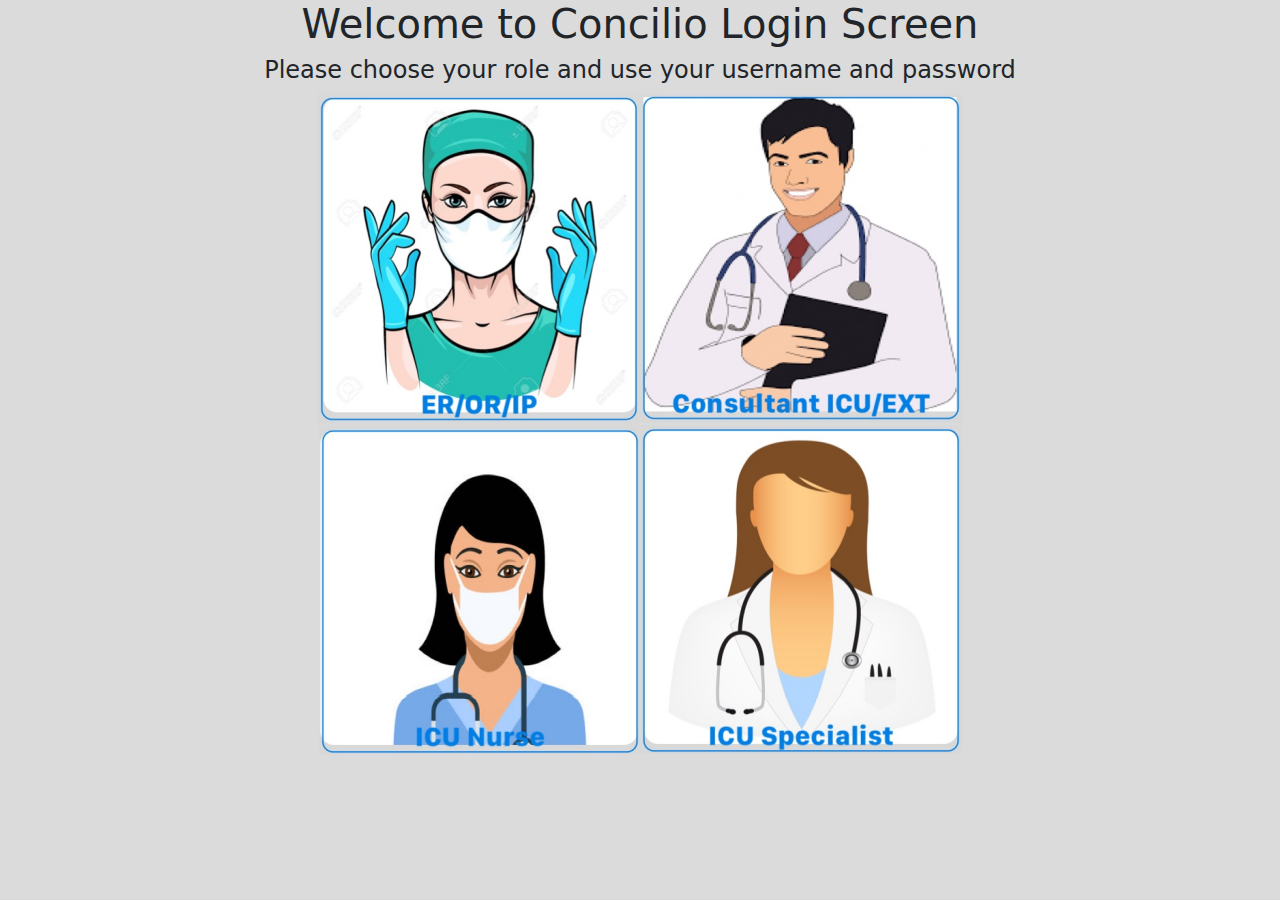
<file: index.html>
<!DOCTYPE html>
<html lang="en">

<head>
    <meta charset="utf-8">
    <meta name="viewport" content="width=device-width, initial-scale=1.0, shrink-to-fit=no">
    <title>Untitled</title>
    <link rel="stylesheet" href="assets/bootstrap/css/bootstrap.min.css">
    <link rel="stylesheet" href="assets/fonts/font-awesome.min.css">
    <link rel="stylesheet" href="assets/css/styles.css">
</head>

<body class="changeBackground">
    <div class="row">
        <div class="col-sm-12 offset-sm-0 offset-md-0">
            <h1 class="text-center">Welcome to Concilio Login Screen</h1>
        </div>
        <div class="col-sm-12 offset-sm-0 offset-md-0">
            <h4 class="text-center">Please choose your role and use your username and password</h4>
        </div>
    </div>
    <div class="row">
        <div class="col-md-12 offset-md-0 text-center"><a href="icurequest.html"><img  src="assets/img/1.png"></a><img src="assets/img/2.png"></div>
        <div class="col-md-12 offset-md-0 text-center"><img src="assets/img/3.png"><a href="icusplogin.html"><img src="assets/img/4.png"></a></div>
    </div>
    <script src="assets/bootstrap/js/bootstrap.min.js"></script>
</body>

</html>
</file>
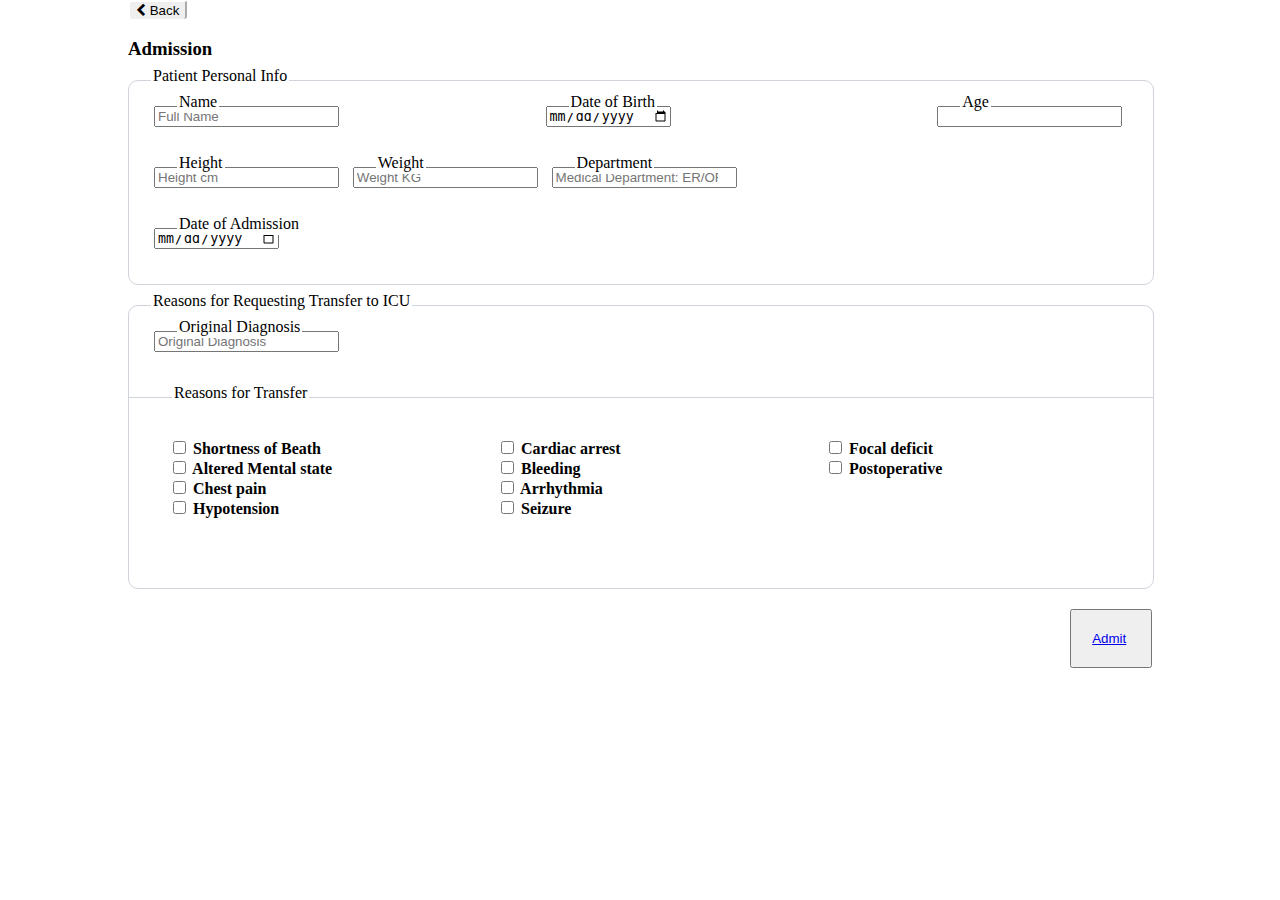
<file: admission.html>
<!DOCTYPE html>
<html lang="en">
<head>
    <meta charset="UTF-8">
    <link rel="stylesheet" href="assets/fonts/font-awesome.min.css">

    <meta name="viewport" content="width=device-width, initial-scale=1.0">
    <title>Input</title>
    <link rel="stylesheet" href="https://cdn.jsdelivr.net/npm/bootstrap@4.6.0/dist/css/bootstrap.min.css"
          integrity="sha384-B0vP5xmATw1+K9KRQjQERJvTumQW0nPEzvF6L/Z6nronJ3oUOFUFpCjEUQouq2+l" crossorigin="anonymous">
    <style>
        body{
            width:80%;
            margin:0 auto;
        }
        .textOnInput {
            position: relative;
        }

        .textOnInput label {
            position: absolute;
            top: -15px;
            left: 23px;
            padding: 2px;
            z-index: 1;
        }

        .textOnInput label:after {
            content: " ";
            background-color: #fff;
            width: 100%;
            height: 13px;
            position: absolute;
            left: 0;
            bottom: 0;
            z-index: -1;
        }

        label {
            font-size: 16px;
            font-weight: 500;
            display: inline-block;
            margin-bottom: .5rem;
        }

        .form-control {
            box-shadow: none !important;

        }
    </style>

</head>

<body>
<div class="row">
    <div class="col"><button class="btn btn-outline-primary" type="button" style="border-radius: 3px;border-color: rgb(255,255,255);border-bottom-style: none;border-bottom-color: rgb(255,255,255);"><i class="fa fa-chevron-left"></i>&nbsp;Back</button></div>
</div>
<div class="row">
    <div class="col">
        <h3>Admission</h3>
    </div>
</div>
<div class="textOnInput" style="margin-top:20px;">
    <label for="inputText">Patient Personal Info</label>
    <div style="width: 100%; height: auto;border-radius:10px; ;border: 1px solid #ced4da; margin-bottom:20px;">
        <div style="display:block">
            <div style="display:flex;padding:20px; padding-bottom:0px;flex-wrap: wrap; flex:1; flex-direction: row; align-content:center;margin-bottom:10px;">
                <div style="flex:1;padding: 5px;">
                    <div class="textOnInput">
                        <label for="inputText">Name</label>
                        <input class="form-control" placeholder="Full Name" type="text">
                    </div>
                </div>
                <div style="flex:1;padding: 5px;">
                    <div class="textOnInput">
                        <label for="inputText">Date of Birth</label>
                        <input class="form-control" type="date">
                    </div>
                </div>
                <div style="flex:0.5;padding: 5px;">
                    <div class="textOnInput">
                        <label for="inputText">Age</label>
                        <input class="form-control" type="number">
                    </div>
                </div>
<!--                <div style="flex:1;padding: 5px;">-->
<!--                    <div class="textOnInput">-->
<!--                        <label for="inputText">Gender</label>-->
<!--                        <div style="width: 100%; height: auto;border: 1px solid #ced4da; margin-bottom:20px; padding:7px;">-->
<!--                            <input type="checkbox" value="Male">Male-->
<!--                            <input type="checkbox" value="Female">Female-->
<!--                        </div>-->
<!--                    </div>-->
<!--                </div>-->
            </div>
            <div style="display:block">
                <div style="display:flex;padding:20px;padding-bottom:0px; flex:1; flex-direction: row; align-content:center;margin-bottom:10px;">
                    <div style="flex:0.5;padding: 5px;">
                        <div class="textOnInput">
                            <label for="inputText">Height</label>
                            <input class="form-control" placeholder="Height cm" type="number">
                        </div>
                    </div>
                    <div style="flex:0.5;padding: 5px;">
                        <div class="textOnInput">
                            <label for="inputText">Weight</label>
                            <input class="form-control" placeholder="Weight KG" type="number">
                        </div>
                    </div>
                    <div style="flex:1;padding: 5px;">
                        <div class="textOnInput">
                            <label for="inputText">Department</label>
                            <input class="form-control" placeholder="Medical Department: ER/OR/IP" type="number">
                        </div>
                    </div>
                    <div style="flex:0.5;padding: 5px;">
                    </div>
                </div>
            </div>
            <div style="display:block">
                <div style="display:flex;padding:20px; flex:1; flex-direction: row; align-content:center;margin-bottom:10px;">
                    <div style="flex:0.5;padding: 5px;">
                        <div class="textOnInput">
                            <label for="inputText">Date of Admission</label>
                            <input class="form-control" placeholder="Height cm" type="date">
                        </div>
                    </div>
                    <div style="flex:0.5;padding: 5px;">
                    </div>
                </div>
            </div>

        </div>
    </div>
</div>
<div class="textOnInput" style="margin-top:20px;">
    <label for="inputText">Reasons for Requesting Transfer to ICU </label>
    <div style="width: 100%;border-radius:10px; height: auto;border: 1px solid #ced4da; margin-bottom:20px;">
        <div style="display:block">
            <div style="display:flex;padding:20px; flex:1; flex-direction: row; align-content:center;margin-bottom:10px;">
                <div style="flex:1;padding: 5px;">
                    <div class="textOnInput">
                        <label for="inputText">Original Diagnosis</label>
                        <input class="form-control" placeholder="Original Diagnosis" type="text">
                    </div>
                </div>
            </div>
            <div class="textOnInput" style="margin-top:20px;">
                <label for="inputText" style="margin-left:20px;">Reasons for Transfer </label>
                <div style="width: 100%; height: auto;border-top: 1px solid #ced4da; margin-bottom:20px;">
                    <div style="display:block">
                        <div style="display:flex;padding:20px; flex:1; flex-direction: row; align-content:center;margin-bottom:10px;">
                            <div style="display:flex;padding:20px; flex:1; flex-direction: column; align-content:center;margin-bottom:10px;">
                                <span><input type="checkbox"><b>  Shortness of Beath</b></span>
                                <span><input type="checkbox"><b>  Altered Mental state</b></span>

                                <span><input type="checkbox"><b>  Chest pain</b></span>
                                <span><input type="checkbox"><b>  Hypotension</b></span>

                            </div>
                            <div style="display:flex;padding:20px; flex:1; flex-direction: column; align-content:center;margin-bottom:10px;">
                                <span><input type="checkbox"><b>  Cardiac arrest</b></span>
                                <span><input type="checkbox"><b>  Bleeding</b></span>
                                <span><input type="checkbox"><b>  Arrhythmia</b></span>
                                <span><input type="checkbox"><b>  Seizure</b></span>

                            </div>
                            <div style="display:flex;padding:20px; flex:1; flex-direction: column; align-content:center;margin-bottom:10px;">
                                <span><input type="checkbox"><b>  Focal deficit</b></span>
                                <span><input type="checkbox"><b>  Postoperative</b></span>
                            </div>
<!--                            <div style="display:flex;padding:20px; flex:1; flex-direction: column; align-content:center;margin-bottom:10px;">-->
<!--                                <div class="textOnInput" style="margin-top:20px;">-->
<!--                                    <label for="inputText" style="margin-left:20px;">Other: </label>-->
<!--                                    <div style="width: 100%; height: auto;border-top: 1px solid #ced4da; margin-bottom:20px;">-->
<!--                                        <div style="display:block">-->
<!--<textarea id="w3review" name="w3review" rows="4">-->
<!--List any other reasons or details</textarea></div>-->
<!--                                    </div>-->
<!--                                </div>-->
<!--                            </div>-->
                        </div>
                    </div>
                </div>
            </div>
        </div>
    </div>
</div>
<!--<div style="display:flex; flex-direction:row; flex:1">-->
<!--    <div style="display:flex;flex-direction:column;flex:2">-->
<!--        <div style="display:flex;flex-direction:row;flex:1;     justify-content: space-evenly;">-->
<!--            <div class="textOnInput" style="margin-top:20px;">-->
<!--                <label for="inputText">Digital Attachements</label>-->
<!--                <div style="width: 100%; height: auto;border-radius:10px;border: 1px solid #ced4da; margin-bottom:20px;">-->
<!--                    <div style="display:block">-->
<!--                        <div style="display:flex;padding:20px; flex:1; flex-direction: row; align-content:center;margin-bottom:10px;">-->
<!--                            <div style="flex:1;padding: 5px;">-->
<!--                    <span style="display:flex;justify-content: space-between">-->
<!--                        <p style="flex:1">Clinical report</p>-->
<!--                        <p style="text-decoration:underline; color:#2b9ae9;flex:1; align-self: end; justify-content: end"><b>UPLOAD</b></p>-->
<!--                    </span>-->
<!--                                <span style="display:flex;justify-content: space-between">-->
<!--                        <p style="flex:1">Lab report</p>-->
<!--                        <p style="text-decoration:underline; color:#2b9ae9;flex:1; align-self: end; justify-content: end"><b>UPLOAD</b></p>-->
<!--                    </span>-->
<!--                                <span style="display:flex;justify-content: space-between">-->
<!--                        <p style="flex:1">X-Ray Image</p>-->
<!--                        <p style="text-decoration:underline; color:#2b9ae9;flex:1; align-self: end; justify-content: end"><b>UPLOAD</b></p>-->
<!--                    </span>-->
<!--                                <span style="display:flex;justify-content: space-between">-->
<!--                        <p style="flex:1">CAT Scan Image</p>-->
<!--                        <p style="text-decoration:underline; color:#2b9ae9;flex:1; align-self: end; justify-content: end"><b>UPLOAD</b></p>-->
<!--                    </span>-->
<!--                                <span style="display:flex;justify-content: space-between">-->
<!--                        <p style="flex:1">MRI Image</p>-->
<!--                        <p style="text-decoration:underline; color:#2b9ae9;flex:1; align-self: end; justify-content: end"><b>UPLOAD</b></p>-->
<!--                    </span>-->
<!--                                <span style="display:flex;justify-content: space-between">-->
<!--                        <p style="flex:1">Ultrasound Image</p>-->
<!--                        <p style="text-decoration:underline; color:#2b9ae9;flex:1; align-self: end; justify-content: end"><b>UPLOAD</b></p>-->
<!--                    </span>-->
<!--                            </div>-->
<!--                        </div>-->
<!--                    </div>-->
<!--                </div>-->
<!--            </div>-->
<!--            <div class="textOnInput" style="margin-top:20px;">-->
<!--                <label for="inputText">Physically sent with patient</label>-->
<!--                <div style="width: 100%; height: auto;border-radius:10px;border: 1px solid #ced4da; margin-bottom:20px;">-->
<!--                    <div style="display:block">-->
<!--                        <div style="display:flex;padding:20px; flex:1; flex-direction: row; align-content:center;margin-bottom:10px;">-->
<!--                            <div style="flex:1;padding: 5px;">-->
<!--                    <span style="display:flex;justify-content: space-between">-->
<!--                        <p style="flex:1"><input type="checkbox"> Clinical report</p>-->
<!--                    </span>-->
<!--                                <span style="display:flex;justify-content: space-between">-->
<!--                        <p style="flex:1"><input type="checkbox"> Lab report</p>-->
<!--                    </span>-->
<!--                                <span style="display:flex;justify-content: space-between">-->
<!--                        <p style="flex:1"><input type="checkbox"> X-Ray Image</p>-->
<!--                    </span>-->
<!--                                <span style="display:flex;justify-content: space-between">-->
<!--                        <p style="flex:1"><input type="checkbox"> CAT Scan Image</p>-->
<!--                    </span>-->
<!--                                <span style="display:flex;justify-content: space-between">-->
<!--                        <p style="flex:1"><input type="checkbox"> MRI Image</p>-->
<!--                    </span>-->
<!--                                <span style="display:flex;justify-content: space-between">-->
<!--                        <p style="flex:1"><input type="checkbox"> Ultrasound Image</p>-->
<!--                    </span>-->
<!--                            </div>-->
<!--                        </div>-->
<!--                    </div>-->
<!--                </div>-->
<!--            </div>-->
<!--        </div>-->
<!--        <div style="display:flex;flex-direction:row;flex:1">-->
<!--            <div style="display:flex;flex-direction:column;flex:1">-->
<!--                <div class="textOnInput" style="margin-top:20px;">-->
<!--                    <label for="inputText" style="margin-left:20px;">Other: </label>-->
<!--                    <div style="width: 100%; height: auto;border-radius:10px;border: 1px solid #ced4da; margin-bottom:20px;">-->
<!--                        <div style="display:block">-->
<!--<textarea id="w3review" name="w3review" rows="4">-->
<!--List any other reasons or details</textarea></div>-->
<!--                    </div>-->
<!--                </div>-->
<!--            </div>-->

<!--        </div>-->
<!--    </div>-->
<!--    <div style="display:flex;flex-direction:column;flex:1;    justify-content: space-evenly;">-->
<!--        <div style="display:flex;flex-direction:row;flex:1">-->
<!--            <div class="textOnInput" style="margin-top:20px;">-->
<!--                <label for="inputText">Voice Notes</label>-->
<!--                <div style="width: 100%; height: auto;border-radius:10px;border: 1px solid #ced4da; margin-bottom:20px;">-->
<!--                    <div style="display:block">-->
<!--                        <div style="display:flex;padding:20px; flex:1; flex-direction: row; align-content:center;margin-bottom:10px;">-->
<!--                            <div style="flex:1;padding: 5px;">-->
<!--                    <span style="display:flex;justify-content: space-between">-->
<!--                        <p style="flex:1">Voice note 1</p>-->
<!--                        <p style="text-decoration:underline; color:#2b9ae9;flex:1; align-self: end; justify-content: end"><b>Duration: 01:30</b></p>-->
<!--                    </span>-->
<!--                                <span style="display:flex;justify-content: space-between">-->
<!--                        <p style="flex:1">Voice note 2</p>-->
<!--                        <p style="text-decoration:underline; color:#2b9ae9;flex:1; align-self: end; justify-content: end"><b>Duration 02:35</b></p>-->
<!--                                </span>-->
<!--                                <p style="text-align:center">Press to record</p>-->
<!--                            </div>-->
<!--                        </div>-->
<!--                    </div>-->
<!--                </div>-->
<!--            </div>-->
<!--        </div>-->
<!--    </div>-->
<!--</div>-->
<button style="display:flex;padding:20px; float:right;" class="btn btn-outline-primary btn-sm text-center d-flex flex-row justify-content-end" type="button"><a href="messages.html">Admit</a>&nbsp;</button>

</body>

</html>
</file>
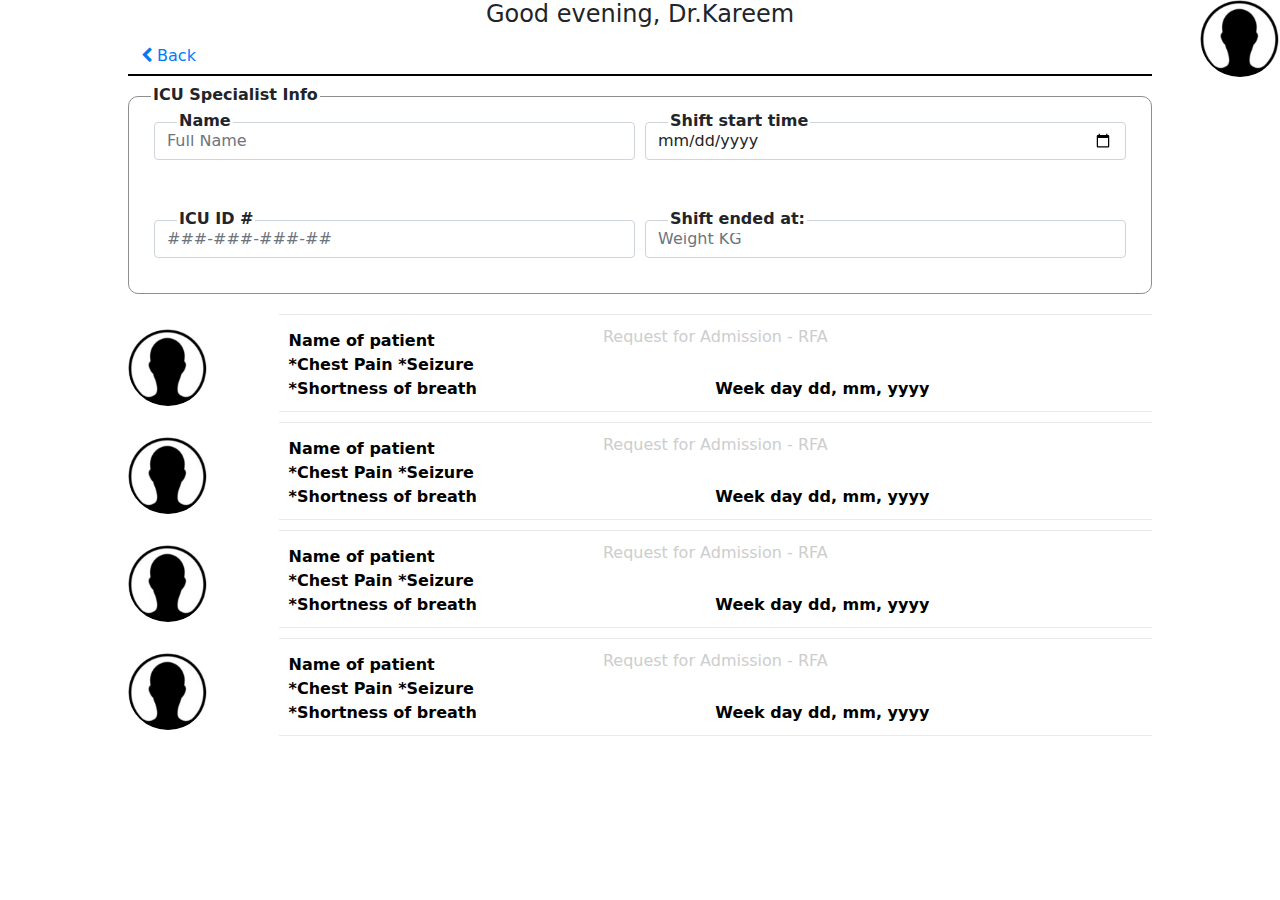
<file: directicu.html>
<!DOCTYPE html>
<html lang="en">

<head>
    <meta charset="utf-8">
    <meta name="viewport" content="width=device-width, initial-scale=1.0, shrink-to-fit=no">
    <title>Untitled</title>
    <link rel="stylesheet" href="assets/bootstrap/css/bootstrap.min.css">
    <link rel="stylesheet" href="assets/fonts/fontawesome-all.min.css">
    <link rel="stylesheet" href="assets/fonts/font-awesome.min.css">
    <link rel="stylesheet" href="assets/fonts/fontawesome5-overrides.min.css">
    <link rel="stylesheet" href="assets/css/styles.css">
    <style>
        body{
            width:80%;
            margin:0 auto;
        }
        .textOnInput {
            position: relative;
        }

        .textOnInput label {
            position: absolute;
            top: -15px;
            left: 23px;
            padding: 2px;
            z-index: 1;
        }

        .textOnInput label:after {
            content: " ";
            background-color: #fff;
            width: 100%;
            height: 13px;
            position: absolute;
            left: 0;
            bottom: 0;
            z-index: -1;
        }

        label {
            font-size: 16px;
            font-weight: 500;
            display: inline-block;
            margin-bottom: .5rem;
        }

        .form-control {
            box-shadow: none !important;

        }
    </style>

</head>

<body>
<img class="rounded-circle img-fluid image-header" src="assets/img/header.png" width="100" height="100" style="text-align: right;">
<div class="row" style="border-bottom-color: #d6d6d6;">
    <div class="col" style="color: var(--bs-gray-900);border-bottom-color: #d6d6d6;">
        <h4 class="text-center">Good evening, Dr.Kareem</h4>
        <!--        <h3 class="text-center">ICU Transfers Request</h3>-->
    </div>
</div>
<div class="row">
    <div class="col"><button class="btn btn-outline-primary" type="button" style="border-radius: 3px;border-color: rgb(255,255,255);border-bottom-style: none;border-bottom-color: rgb(255,255,255);"><i class="fa fa-chevron-left"></i>&nbsp;Back</button></div>
</div>
<span style="border: 1px solid black; flex:1; display:flex;"></span>

<div class="textOnInput" style="margin-top:20px;">
    <label for="inputText"><b>ICU Specialist Info</b></label>
    <div style="width: 100%; height: auto;    border: 1px solid #8e8e8e;
    border-radius: 10px; margin-bottom:20px;">
        <div style="display:block">
            <div style="display:flex;padding:20px; flex:1; flex-direction: row; align-content:center;margin-bottom:10px;">
                <div style="flex:1;padding: 5px;">
                    <div class="textOnInput">
                        <label for="inputText"><b>Name</b></label>
                        <input class="form-control" placeholder="Full Name" type="text">
                    </div>
                </div>
                <div style="flex:1;padding: 5px;">
                    <div class="textOnInput">
                        <label for="inputText"><b>Shift start time</b></label>
                        <input class="form-control" type="date">
                    </div>
                </div>
            </div>
            <div style="display:block">
                <div style="display:flex;padding:20px; flex:1; flex-direction: row; align-content:center;margin-bottom:10px;">
                    <div style="flex:0.5;padding: 5px;">
                        <div class="textOnInput">
                            <label for="inputText"><b>ICU ID #</b></label>
                            <input class="form-control" placeholder="###-###-###-##" type="number">
                        </div>
                    </div>
                    <div style="flex:0.5;padding: 5px;">
                        <div class="textOnInput">
                            <label for="inputText"><b>Shift ended at:</b></label>
                            <input class="form-control" placeholder="Weight KG" type="number">
                        </div>
                    </div>
                </div>
            </div>
        </div>
    </div>
</div>
<a style="text-decoration: none;" href="admission.html">
<div style="display:flex; flex:1;flex-direction: row; justify-content: center;">
    <div style="display:flex; flex:0.15; flex-direction:column; justify-content: center">
        <img class="rounded-circle img-fluid" src="assets/img/header.png" width="80" height="80" />
    </div>
    <div style="display:flex; flex:0.85; flex-direction:column;    justify-content: center;
    background: white; margin-bottom:10px; padding:10px; border:1px solid #eaeaea; border-left:0;border-right:0;">
        <div style="display:flex; flex:1; align-self: center; color:#cdcdcd">
Request for Admission - RFA
        </div>
        <div style="display:flex; flex:1; margin-top:-20px; color:#000100">
            <b>Name of patient</b>
        </div>
            <div style="color:#000100">
                <b> *Chest Pain *Seizure</b>
            </div>
        <div style="color:#000100;display:flex; justify-content: space-between;align-content: space-between">
            <b style="flex:1; display:flex;">*Shortness of breath</b>
            <b style="flex:1; display:flex;">Week day dd, mm, yyyy</b>
        </div>
    </div>
</div>
</a>
<a style="text-decoration: none;" href="admission.html">
    <div style="display:flex; flex:1;flex-direction: row; justify-content: center;">
        <div style="display:flex; flex:0.15; flex-direction:column; justify-content: center">
            <img class="rounded-circle img-fluid" src="assets/img/header.png" width="80" height="80" />
        </div>
        <div style="display:flex; flex:0.85; flex-direction:column;    justify-content: center;
    background: white; margin-bottom:10px; padding:10px; border:1px solid #eaeaea; border-left:0;border-right:0;">
            <div style="display:flex; flex:1; align-self: center; color:#cdcdcd">
                Request for Admission - RFA
            </div>
            <div style="display:flex; flex:1; margin-top:-20px; color:#000100">
                <b>Name of patient</b>
            </div>
            <div style="color:#000100">
                <b> *Chest Pain *Seizure</b>
            </div>
            <div style="color:#000100;display:flex; justify-content: space-between;align-content: space-between">
                <b style="flex:1; display:flex;">*Shortness of breath</b>
                <b style="flex:1; display:flex;">Week day dd, mm, yyyy</b>
            </div>
        </div>
    </div>
</a>
<a style="text-decoration: none;" href="admission.html">
    <div style="display:flex; flex:1;flex-direction: row; justify-content: center;">
        <div style="display:flex; flex:0.15; flex-direction:column; justify-content: center">
            <img class="rounded-circle img-fluid" src="assets/img/header.png" width="80" height="80" />
        </div>
        <div style="display:flex; flex:0.85; flex-direction:column;    justify-content: center;
    background: white; margin-bottom:10px; padding:10px; border:1px solid #eaeaea; border-left:0;border-right:0;">
            <div style="display:flex; flex:1; align-self: center; color:#cdcdcd">
                Request for Admission - RFA
            </div>
            <div style="display:flex; flex:1; margin-top:-20px; color:#000100">
                <b>Name of patient</b>
            </div>
            <div style="color:#000100">
                <b> *Chest Pain *Seizure</b>
            </div>
            <div style="color:#000100;display:flex; justify-content: space-between;align-content: space-between">
                <b style="flex:1; display:flex;">*Shortness of breath</b>
                <b style="flex:1; display:flex;">Week day dd, mm, yyyy</b>
            </div>
        </div>
    </div>
</a>
<a style="text-decoration: none;" href="admission.html">
    <div style="display:flex; flex:1;flex-direction: row; justify-content: center;">
        <div style="display:flex; flex:0.15; flex-direction:column; justify-content: center">
            <img class="rounded-circle img-fluid" src="assets/img/header.png" width="80" height="80" />
        </div>
        <div style="display:flex; flex:0.85; flex-direction:column;    justify-content: center;
    background: white; margin-bottom:10px; padding:10px; border:1px solid #eaeaea; border-left:0;border-right:0;">
            <div style="display:flex; flex:1; align-self: center; color:#cdcdcd">
                Request for Admission - RFA
            </div>
            <div style="display:flex; flex:1; margin-top:-20px; color:#000100">
                <b>Name of patient</b>
            </div>
            <div style="color:#000100">
                <b> *Chest Pain *Seizure</b>
            </div>
            <div style="color:#000100;display:flex; justify-content: space-between;align-content: space-between">
                <b style="flex:1; display:flex;">*Shortness of breath</b>
                <b style="flex:1; display:flex;">Week day dd, mm, yyyy</b>
            </div>
        </div>
    </div>
</a>
    <ul class="nav nav-fill fixed-bottom d-lg-none pt-2" id="mobile-bottom-navbar" style="border-top: 1px solid rgb(206,212,218) ;">
        <li class="nav-item"><a class="nav-link  text-capitalize d-flex flex-column justify-content-center align-items-center" href="messages.html"><i style="color:black;" class="fas fa-comment-alt fa-fw fa-lg"></i></a></li>
        <li class="nav-item"><a class="nav-link text-capitalize d-flex flex-column justify-content-center align-items-center" href="#"><i style="color:black;" class="fas fa-first-aid fa-fw fa-lg"></i><span class="small"></span></a></li>
        <li class="nav-item"><a class="nav-link text-capitalize d-flex flex-column justify-content-center align-items-center" href="#"><i class="fas fa-bed fa-fw fa-lg"></i><span class="small"></span></a></li>
        <li class="nav-item"><a class="nav-link text-capitalize d-flex flex-column justify-content-center align-items-center" href="#"><i style="color:black" class="fas fa-calculator fa-fw fa-lg"></i><span class="small"></span></a></li>
    </ul>
    <script src="assets/bootstrap/js/bootstrap.min.js"></script>
    <script>

    </script>
</body>

</html>
</file>
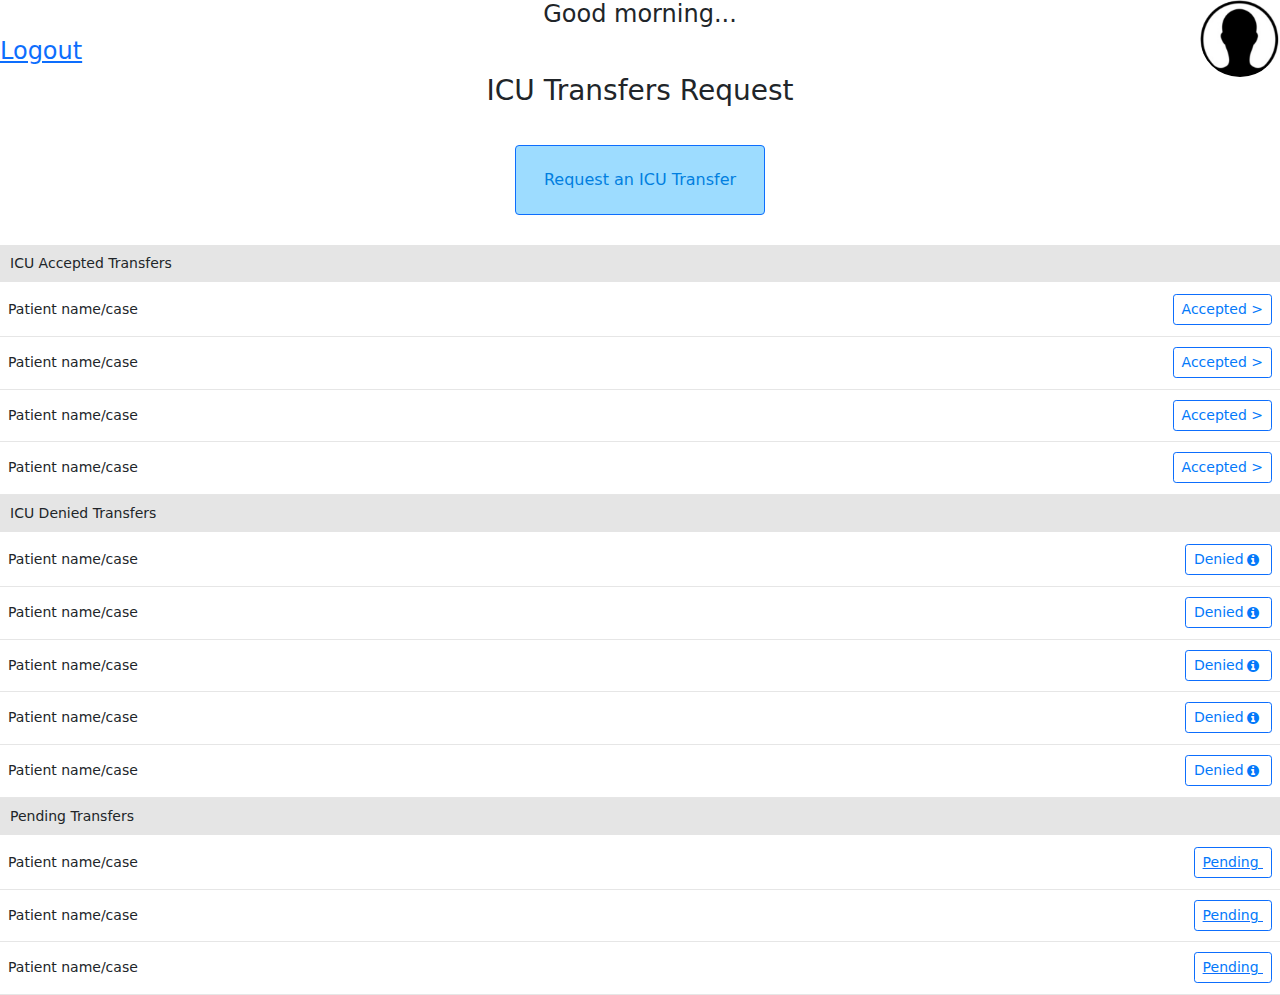
<file: icurequest.html>
<!DOCTYPE html>
<html lang="en">

<head>
    <meta charset="utf-8">
    <meta name="viewport" content="width=device-width, initial-scale=1.0, shrink-to-fit=no">
    <title>Untitled</title>
    <link rel="stylesheet" href="assets/bootstrap/css/bootstrap.min.css">
    <link rel="stylesheet" href="assets/fonts/font-awesome.min.css">
    <link rel="stylesheet" href="assets/css/styles.css">
</head>

<body><img class="rounded-circle img-fluid image-header" src="assets/img/header.png" width="100" height="100" style="text-align: right;">
    <div class="row" style="border-bottom-color: #d6d6d6;">
        <div class="col" style="color: var(--bs-gray-900);border-bottom-color: #d6d6d6;">
            <h4 class="text-center">Good morning...</h4>
            <h4 ><a href="index.html">Logout</a></h4>

            <h3 class="text-center">ICU Transfers Request</h3>
        </div>
    </div>
    <div class="row">
        <div class="col text-center" style="margin-top: 30px;"><button class="btn btn-primary text-center" type="button" style="background: #9ddcff;color: #017fe0;width: 250.5px;height: 70px;">Request an ICU Transfer</button></div>
    </div>
    <div class="row" style="margin-top: 30px;">
        <div class="col">
            <h1 style="padding: 10px;font-size: 14px;background: #e5e5e5;margin-bottom: 2px;">ICU Accepted Transfers</h1>
        </div>
    </div>
    <div class="row" style="margin-top: 0px;">
        <div class="col d-flex flex-row flex-grow-1 justify-content-between align-items-baseline" style="padding: 10px;
    margin-left: 10px;
    margin-right: 10px;border-bottom: 1px solid #e6e6e6 ;">
            <h1 class="d-inline-block" style="font-size: 14px;background: rgba(229,229,229,0);">Patient name/case</h1><button class="btn btn-outline-primary btn-sm text-center d-flex flex-row justify-content-end" type="button">Accepted &gt;</button>
        </div>
    </div>
<div class="row" style="margin-top: 0px;">
    <div class="col d-flex flex-row flex-grow-1 justify-content-between align-items-baseline" style="padding: 10px;
    margin-left: 10px;
    margin-right: 10px;border-bottom: 1px solid #e6e6e6 ;">
        <h1 class="d-inline-block" style="font-size: 14px;background: rgba(229,229,229,0);">Patient name/case</h1><button class="btn btn-outline-primary btn-sm text-center d-flex flex-row justify-content-end" type="button">Accepted &gt;</button>
    </div>
</div>    <div class="row" style="margin-top: 0px;">
    <div class="col d-flex flex-row flex-grow-1 justify-content-between align-items-baseline" style="padding: 10px;
    margin-left: 10px;
    margin-right: 10px;border-bottom: 1px solid #e6e6e6 ;">
        <h1 class="d-inline-block" style="font-size: 14px;background: rgba(229,229,229,0);">Patient name/case</h1><button class="btn btn-outline-primary btn-sm text-center d-flex flex-row justify-content-end" type="button">Accepted &gt;</button>
    </div>
</div>    <div class="row" style="margin-top: 0px;">
    <div class="col d-flex flex-row flex-grow-1 justify-content-between align-items-baseline" style="padding: 10px;
    margin-left: 10px;
    margin-right: 10px;border-bottom: 1px solid #e6e6e6 ;">
        <h1 class="d-inline-block" style="font-size: 14px;background: rgba(229,229,229,0);">Patient name/case</h1><button class="btn btn-outline-primary btn-sm text-center d-flex flex-row justify-content-end" type="button">Accepted &gt;</button>
    </div>
</div>

    <div class="row">
        <div class="col">
            <h1 style="padding: 10px;font-size: 14px;background: #e5e5e5;margin-bottom: 2px;">ICU Denied Transfers</h1>
            <div class="row" style="margin-top: 0px;">
                <div class="col d-flex flex-row flex-grow-1 justify-content-between align-items-baseline" style="padding:10px;margin-right:10px;margin-left:10px;border-bottom: 1px solid #e6e6e6 ;">
                    <h1 class="d-inline-block" style="font-size: 14px;background: rgba(229,229,229,0);">Patient name/case</h1><button class="btn btn-outline-primary btn-sm text-center d-flex flex-row justify-content-end"  data-toggle="modal" data-target=".bd-example-modal-sm" type="button">Denied<i class="fa fa-info-circle" style="margin-left: 3px;margin-top: 4px;"></i>&nbsp;</button>
                    <div class="modal fade bd-example-modal-sm" tabindex="-1" role="dialog" aria-labelledby="mySmallModalLabel" aria-hidden="true">
                        <div class="modal-dialog modal-sm">
                            <div class="modal-content">
                                <div>
                                    <p>Reasons to Decline RFA</p>
                                    <p>Reasons to Decline RFA</p>
                                    <p>Reasons to Decline RFA</p>
                                    <p>Reasons to Decline RFA</p>
                                    <p>Reasons to Decline RFA</p>
                                    <p>Reasons to Decline RFA</p>
                                </div>
                            </div>
                        </div>
                    </div>
                </div>
            </div>
            <div class="row" style="margin-top: 0px;">
                <div class="col d-flex flex-row flex-grow-1 justify-content-between align-items-baseline" style="padding:10px;margin-right:10px;margin-left:10px;border-bottom: 1px solid #e6e6e6 ;">
                    <h1 class="d-inline-block" style="font-size: 14px;background: rgba(229,229,229,0);">Patient name/case</h1><button class="btn btn-outline-primary btn-sm text-center d-flex flex-row justify-content-end" type="button">Denied<i class="fa fa-info-circle" style="margin-left: 3px;margin-top: 4px;"></i>&nbsp;</button>
                </div>
            </div>
            <div class="row" style="margin-top: 0px;">
                <div class="col d-flex flex-row flex-grow-1 justify-content-between align-items-baseline" style="padding:10px;margin-right:10px;margin-left:10px;border-bottom: 1px solid #e6e6e6 ;">
                    <h1 class="d-inline-block" style="font-size: 14px;background: rgba(229,229,229,0);">Patient name/case</h1><button class="btn btn-outline-primary btn-sm text-center d-flex flex-row justify-content-end" type="button">Denied<i class="fa fa-info-circle" style="margin-left: 3px;margin-top: 4px;"></i>&nbsp;</button>
                </div>
            </div>
            <div class="row" style="margin-top: 0px;">
                <div class="col d-flex flex-row flex-grow-1 justify-content-between align-items-baseline" style="padding:10px;margin-right:10px;margin-left:10px;border-bottom: 1px solid #e6e6e6 ;">
                    <h1 class="d-inline-block" style="font-size: 14px;background: rgba(229,229,229,0);">Patient name/case</h1><button class="btn btn-outline-primary btn-sm text-center d-flex flex-row justify-content-end" type="button">Denied<i class="fa fa-info-circle" style="margin-left: 3px;margin-top: 4px;"></i>&nbsp;</button>
                </div>
            </div>
            <div class="row" style="margin-top: 0px;">
                <div class="col d-flex flex-row flex-grow-1 justify-content-between align-items-baseline" style="padding:10px;margin-right:10px;margin-left:10px;border-bottom: 1px solid #e6e6e6 ;">
                    <h1 class="d-inline-block" style="font-size: 14px;background: rgba(229,229,229,0);">Patient name/case</h1><button class="btn btn-outline-primary btn-sm text-center d-flex flex-row justify-content-end" type="button">Denied<i class="fa fa-info-circle" style="margin-left: 3px;margin-top: 4px;"></i>&nbsp;</button>
                </div>
            </div>
        </div>
    </div>
    <div class="row">
        <div class="col">
            <h1 style="padding: 10px;font-size: 14px;background: #e5e5e5;margin-bottom: 2px;">Pending Transfers</h1>
            <div class="row" style="margin-top: 0px;">
                <div class="col d-flex flex-row flex-grow-1 justify-content-between align-items-baseline" style="padding: 10px;
    margin-left: 10px;
    margin-right: 10px;border-bottom: 1px solid #e6e6e6 ;">
                      <h1 class="d-inline-block" style="font-size: 14px;background: rgba(229,229,229,0);">Patient name/case</h1><a href="rfascreen2.html"> <button class="btn btn-outline-primary btn-sm text-center d-flex flex-row justify-content-end" type="button">Pending&nbsp;</button></a>
                </div>
            </div>            <div class="row" style="margin-top: 0px;">
            <div class="col d-flex flex-row flex-grow-1 justify-content-between align-items-baseline" style="padding: 10px;
    margin-left: 10px;
    margin-right: 10px;border-bottom: 1px solid #e6e6e6 ;">
                <h1 class="d-inline-block" style="font-size: 14px;background: rgba(229,229,229,0);">Patient name/case</h1><a href="rfascreen2.html"> <button class="btn btn-outline-primary btn-sm text-center d-flex flex-row justify-content-end" type="button">Pending&nbsp;</button></a>
            </div>
        </div>
            <div class="row" style="margin-top: 0px;">
                <div class="col d-flex flex-row flex-grow-1 justify-content-between align-items-baseline" style="padding: 10px;
    margin-left: 10px;
    margin-right: 10px;border-bottom: 1px solid #e6e6e6 ;">
                    <h1 class="d-inline-block" style="font-size: 14px;background: rgba(229,229,229,0);">Patient name/case</h1><a href="rfascreen2.html"> <button class="btn btn-outline-primary btn-sm text-center d-flex flex-row justify-content-end" type="button">Pending&nbsp;</button></a>
                </div>
            </div>
        </div>
    </div>
<script src="https://code.jquery.com/jquery-3.6.0.js" integrity="sha256-H+K7U5CnXl1h5ywQfKtSj8PCmoN9aaq30gDh27Xc0jk="
        crossorigin="anonymous"></script>
<script src="assets/bootstrap/js/bootstrap.min.js"></script>
<script src="https://code.jquery.com/jquery-3.2.1.slim.min.js" integrity="sha384-KJ3o2DKtIkvYIK3UENzmM7KCkRr/rE9/Qpg6aAZGJwFDMVNA/GpGFF93hXpG5KkN" crossorigin="anonymous"></script>
<script src="https://cdnjs.cloudflare.com/ajax/libs/popper.js/1.12.9/umd/popper.min.js" integrity="sha384-ApNbgh9B+Y1QKtv3Rn7W3mgPxhU9K/ScQsAP7hUibX39j7fakFPskvXusvfa0b4Q" crossorigin="anonymous"></script>
<script src="https://maxcdn.bootstrapcdn.com/bootstrap/4.0.0/js/bootstrap.min.js" integrity="sha384-JZR6Spejh4U02d8jOt6vLEHfe/JQGiRRSQQxSfFWpi1MquVdAyjUar5+76PVCmYl" crossorigin="anonymous"></script>
<script>$('#myModal').on('.bd-example-modal-sm', function () {
    $('#myInput').trigger('focus')
})</script>
</body>

</html>
</file>
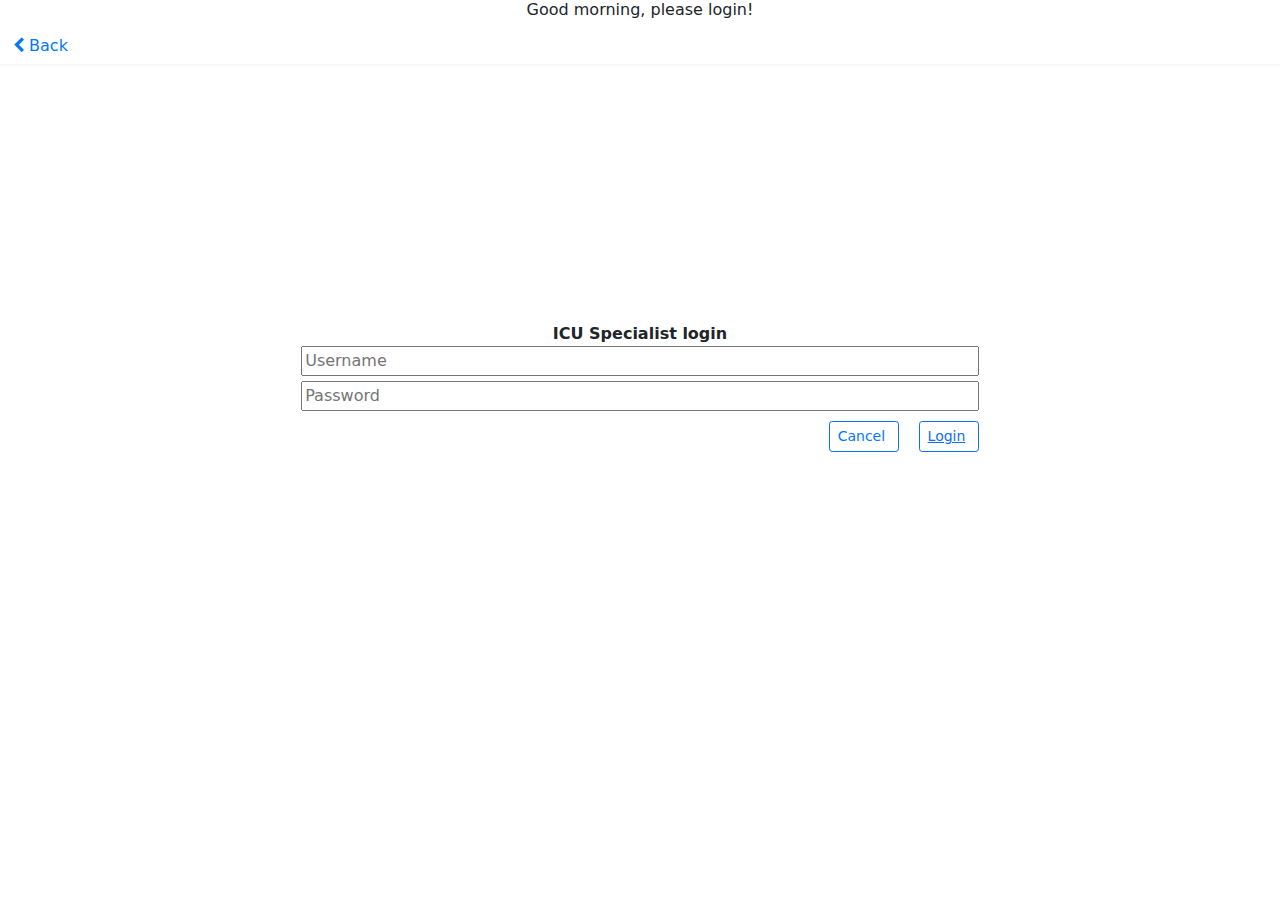
<file: icusplogin.html>
<!DOCTYPE html>
<html lang="en">

<head>
    <meta charset="utf-8">
    <meta name="viewport" content="width=device-width, initial-scale=1.0, shrink-to-fit=no">
    <title>Untitled</title>
    <link rel="stylesheet" href="assets/bootstrap/css/bootstrap.min.css">
    <link rel="stylesheet" href="assets/fonts/font-awesome.min.css">
    <link rel="stylesheet" href="assets/css/styles.css">
</head>

<body>
<!--<img class="rounded-circle img-fluid image-header" src="assets/img/header.png" width="100" height="100" style="text-align: right;">-->
<div class="row" style="border-bottom-color: #d6d6d6;">
    <div class="col" style="color: var(--bs-gray-900);border-bottom-color: #d6d6d6;">
        <h6 class="text-center">Good morning, please login!</h6>
<!--        <h3 class="text-center">ICU Transfers Request</h3>-->
    </div>
</div>
<div class="row">
    <div class="col"><a href="index.html" ><button class="btn btn-outline-primary" type="button" style="border-radius: 3px;border-color: rgb(255,255,255);border-bottom-style: none;border-bottom-color: rgb(255,255,255);"><i class="fa fa-chevron-left"></i>&nbsp;Back</button></a></div>
</div>
<span style="border: 1px solid #f7f7f7; flex:1; display:flex;"></span>


<div style="display:flex; flex:1; margin-top:20%;">
    <div style="flex:1;" class="text-center"><b>ICU Specialist login</b></div>
</div>
<div style="display:flex; flex:1;">
    <div style="flex:0.4; flex-direction:column; display:flex;" >

    </div>
    <div style="flex:0.9; flex-direction:column; display:flex;" class="text-center">
        <input style="margin-bottom:5px;" type="text" placeholder="Username">
        <input type="password" placeholder="Password">
        <div style="display:flex;margin-top:10px; flex:1;justify-content: flex-end;align-content: flex-end">
            <button style="display:flex; margin-right: 20px; " class="btn btn-outline-primary btn-sm text-center d-flex flex-row justify-content-end" type="button">Cancel&nbsp;</button>
            <button style="display:flex; " class="btn btn-outline-primary btn-sm text-center d-flex flex-row justify-content-end" type="button"><a href="directicu.html">Login</a>&nbsp;</button>

        </div>

    </div>
    <div style="flex:0.4; flex-direction:column; display:flex;" >

    </div>
</div>
<div style="display:flex;flex:1;flex-direction:row; align-self: center;justify-content: ce">

</div>
<script src="assets/bootstrap/js/bootstrap.min.js"></script>
</body>

</html>
</file>
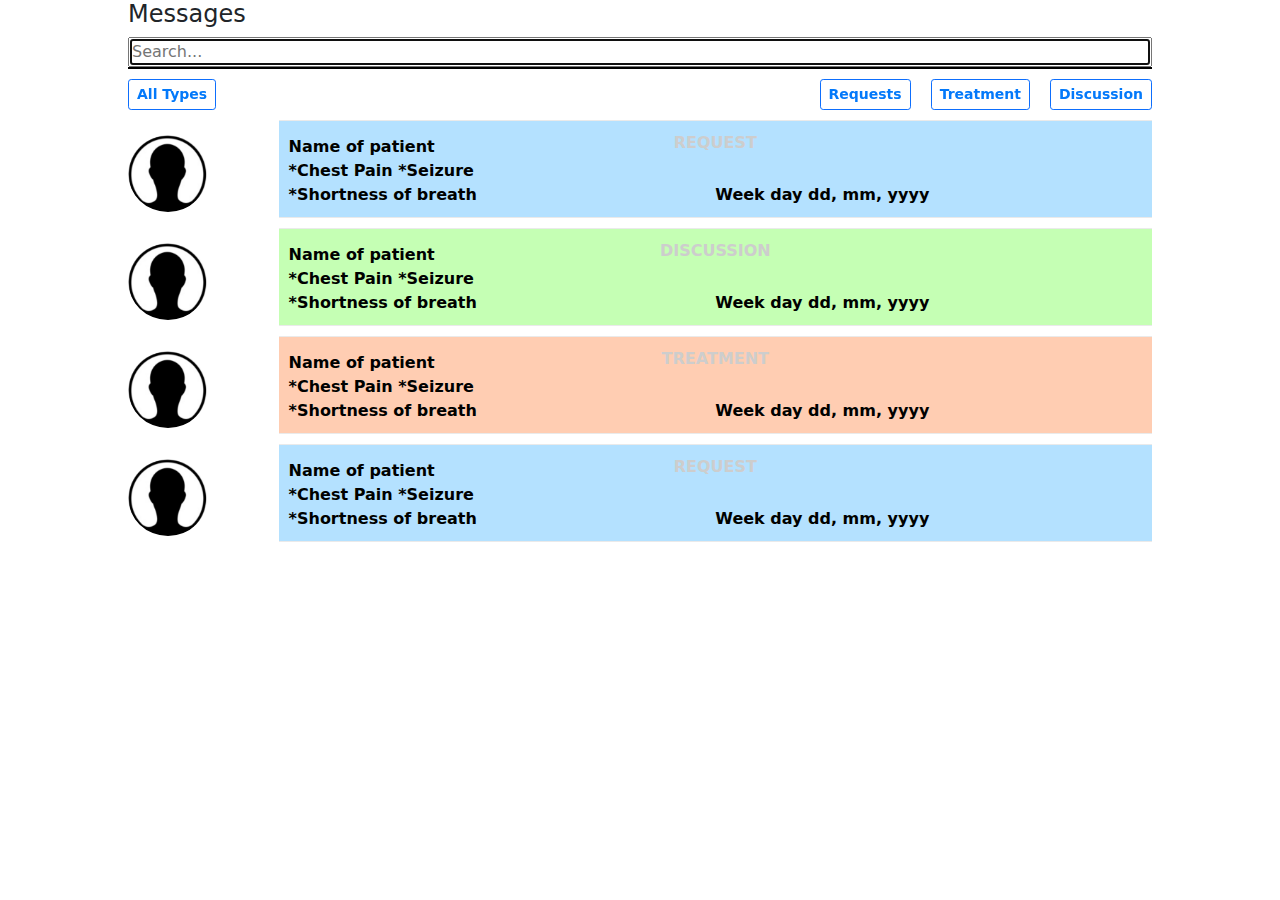
<file: messages.html>
<!DOCTYPE html>
<html lang="en">

<head>
    <meta charset="utf-8">
    <meta name="viewport" content="width=device-width, initial-scale=1.0, shrink-to-fit=no">
    <title>Untitled</title>
    <link rel="stylesheet" href="assets/bootstrap/css/bootstrap.min.css">
    <link rel="stylesheet" href="assets/fonts/fontawesome-all.min.css">
    <link rel="stylesheet" href="assets/fonts/font-awesome.min.css">
    <link rel="stylesheet" href="assets/fonts/fontawesome5-overrides.min.css">
    <link rel="stylesheet" href="assets/css/styles.css">
    <style>
        body{
            width:80%;
            margin:0 auto;
        }
        .textOnInput {
            position: relative;
        }

        .textOnInput label {
            position: absolute;
            top: -15px;
            left: 23px;
            padding: 2px;
            z-index: 1;
        }

        .textOnInput label:after {
            content: " ";
            background-color: #fff;
            width: 100%;
            height: 13px;
            position: absolute;
            left: 0;
            bottom: 0;
            z-index: -1;
        }

        label {
            font-size: 16px;
            font-weight: 500;
            display: inline-block;
            margin-bottom: .5rem;
        }

        .form-control {
            box-shadow: none !important;

        }


    </style>

</head>

<body>
<!--<img class="rounded-circle img-fluid image-header" src="assets/img/header.png" width="100" height="100" style="text-align: right;">-->
<div class="row" style="border-bottom-color: #d6d6d6;">
    <div class="col" style="color: var(--bs-gray-900);border-bottom-color: #d6d6d6;">
        <h4>Messages</h4>
        <!--        <h3 class="text-center">ICU Transfers Request</h3>-->
    </div>
</div>
<form role="search">
    <input style="width:100%" id="search" type="search" placeholder="Search..." autofocus required />
</form>
<!--<div class="row">-->
<!--    <div class="col"><button class="btn btn-outline-primary" type="button" style="border-radius: 3px;border-color: rgb(255,255,255);border-bottom-style: none;border-bottom-color: rgb(255,255,255);"><i class="fa fa-chevron-left"></i>&nbsp;Back</button></div>-->
<!--</div>-->
<span style="border: 1px solid black; flex:1; display:flex;"></span>

<div style="display:flex; flex:1;">
    <div style="display:flex;padding:10px; align-self: flex-start;padding-left: 0;  flex-direction:column; align-self: flex-start;">
        <button class="btn btn-outline-primary btn-sm text-center d-flex flex-row justify-content-end" type="button" ><b>All Types</b></button>
    </div>
    <div style="display:flex; flex:1; flex-direction:column">
    </div>
    <div style="display:flex;padding:10px; flex-direction:column">
        <button class="btn btn-outline-primary btn-sm text-center d-flex flex-row justify-content-end" type="button"><b>Requests</b></button>
    </div>
    <div style="display:flex;padding:10px;  flex-direction:column">
        <button class="btn btn-outline-primary btn-sm text-center d-flex flex-row justify-content-end" type="button"><b>Treatment</b></button>

    </div>
    <div style="display:flex;padding:10px; flex-direction:column;padding-right: 0;">
        <button class="btn btn-outline-primary btn-sm text-center d-flex flex-row justify-content-end" type="button"><b>Discussion</b></button>

    </div>

</div>
<!--<div style="display:flex; flex:1;flex-direction: row;">-->
<!--    <div style="display:flex; flex:0.1; flex-direction:column">-->
<!--        <img class="rounded-circle img-fluid" src="assets/img/header.png" width="80" height="80" />-->
<!--    </div>-->
<!--    <div style="display:flex; flex:0.9; flex-direction:column;    justify-content: center;-->
<!--    background: blue;">-->
<!--        <div style="background:blue;">-->
<!--            Direct ICU Admission-->
<!--        </div>-->
<!--    </div>-->
<!--</div>-->
<!--<a style="text-decoration: none;" href="messagesitself.html">-->
<!--    <div style="display:flex; flex:1;flex-direction: row; justify-content: center;">-->
<!--        <div style="display:flex; flex:0.15; flex-direction:column; justify-content: center">-->
<!--            <img class="rounded-circle img-fluid" src="assets/img/header.png" width="80" height="80" />-->
<!--        </div>-->
<!--        <div style="display:flex; flex:0.85; flex-direction:column;    justify-content: center;-->
<!--    background: white; margin-bottom:10px; padding:10px; border:1px solid #eaeaea; border-left:0;border-right:0;">-->
<!--            <div style="display:flex; flex:1; align-self: center; color:#cdcdcd">-->
<!--                Request for Admission - RFA-->
<!--            </div>-->
<!--            <div style="display:flex; flex:1; margin-top:-20px; color:#000100">-->
<!--                <b>Name of patient</b>-->
<!--            </div>-->
<!--            <div style="color:#000100">-->
<!--                <b> *Chest Pain *Seizure</b>-->
<!--            </div>-->
<!--            <div style="color:#000100;display:flex; justify-content: space-between;align-content: space-between">-->
<!--                <b style="flex:1; display:flex;">*Shortness of breath</b>-->
<!--                <b style="flex:1; display:flex;">Week day dd, mm, yyyy</b>-->
<!--            </div>-->
<!--        </div>-->
<!--    </div>-->
<!--</a>-->
<!--<a style="text-decoration: none;" href="messagesitself.html">-->
<!--    <div style="display:flex; flex:1;flex-direction: row; justify-content: center;">-->
<!--        <div style="display:flex; flex:0.15; flex-direction:column; justify-content: center">-->
<!--            <img class="rounded-circle img-fluid" src="assets/img/header.png" width="80" height="80" />-->
<!--        </div>-->
<!--        <div style="display:flex; flex:0.85; flex-direction:column;    justify-content: center;-->
<!--    background: white; margin-bottom:10px; padding:10px; border:1px solid #eaeaea; border-left:0;border-right:0;">-->
<!--            <div style="display:flex; flex:1; align-self: center; color:#cdcdcd">-->
<!--                Request for Admission - RFA-->
<!--            </div>-->
<!--            <div style="display:flex; flex:1; margin-top:-20px; color:#000100">-->
<!--                <b>Name of patient</b>-->
<!--            </div>-->
<!--            <div style="color:#000100">-->
<!--                <b> *Chest Pain *Seizure</b>-->
<!--            </div>-->
<!--            <div style="color:#000100;display:flex; justify-content: space-between;align-content: space-between">-->
<!--                <b style="flex:1; display:flex;">*Shortness of breath</b>-->
<!--                <b style="flex:1; display:flex;">Week day dd, mm, yyyy</b>-->
<!--            </div>-->
<!--        </div>-->
<!--    </div>-->
<!--</a>-->

<!--<a style="text-decoration: none;" href="messagesitself.html">-->
<!--    <div style="display:flex; flex:1;flex-direction: row; justify-content: center;">-->
<!--        <div style="display:flex; flex:0.15; flex-direction:column; justify-content: center">-->
<!--            <img class="rounded-circle img-fluid" src="assets/img/header.png" width="80" height="80" />-->
<!--        </div>-->
<!--        <div style="display:flex; flex:0.85; flex-direction:column;    justify-content: center;-->
<!--    background: white; margin-bottom:10px; padding:10px; border:1px solid #eaeaea; border-left:0;border-right:0;">-->
<!--            <div style="display:flex; flex:1; align-self: center; color:#cdcdcd">-->
<!--                Request for Admission - RFA-->
<!--            </div>-->
<!--            <div style="display:flex; flex:1; margin-top:-20px; color:#000100">-->
<!--                <b>Name of patient</b>-->
<!--            </div>-->
<!--            <div style="color:#000100">-->
<!--                <b> *Chest Pain *Seizure</b>-->
<!--            </div>-->
<!--            <div style="color:#000100;display:flex; justify-content: space-between;align-content: space-between">-->
<!--                <b style="flex:1; display:flex;">*Shortness of breath</b>-->
<!--                <b style="flex:1; display:flex;">Week day dd, mm, yyyy</b>-->
<!--            </div>-->
<!--        </div>-->
<!--    </div>-->
<!--</a>-->
<a style="text-decoration: none;" href="messagesitself.html">
    <div style="display:flex; flex:1;flex-direction: row; justify-content: center;">
        <div style="display:flex; flex:0.15; flex-direction:column; justify-content: center">
            <img class="rounded-circle img-fluid" src="assets/img/header.png" width="80" height="80" />
        </div>
        <div style="display:flex; flex:0.85; flex-direction:column;    justify-content: center;
    background: #b4e1ff; margin-bottom:10px; padding:10px; border:1px solid #eaeaea; border-left:0;border-right:0;">
            <div style="display:flex; flex:1; align-self: center; color:#cdcdcd">
                <b>REQUEST</b>
            </div>
            <div style="display:flex; flex:1; margin-top:-20px; color:#000100">
                <b>Name of patient</b>
            </div>
            <div style="color:#000100">
                <b> *Chest Pain *Seizure</b>
            </div>
            <div style="color:#000100;display:flex; justify-content: space-between;align-content: space-between">
                <b style="flex:1; display:flex;">*Shortness of breath</b>
                <b style="flex:1; display:flex;">Week day dd, mm, yyyy</b>
            </div>
        </div>
    </div>
</a>
<a style="text-decoration: none;" href="messagesitself.html">
    <div style="display:flex; flex:1;flex-direction: row; justify-content: center;">
        <div style="display:flex; flex:0.15; flex-direction:column; justify-content: center">
            <img class="rounded-circle img-fluid" src="assets/img/header.png" width="80" height="80" />
        </div>
        <div style="display:flex; flex:0.85; flex-direction:column;    justify-content: center;
    background: #c5ffb4; margin-bottom:10px; padding:10px; border:1px solid #eaeaea; border-left:0;border-right:0;">
            <div style="display:flex; flex:1; align-self: center; color:#cdcdcd">
                <b>DISCUSSION</b>
            </div>
            <div style="display:flex; flex:1; margin-top:-20px; color:#000100">
                <b>Name of patient</b>
            </div>
            <div style="color:#000100">
                <b> *Chest Pain *Seizure</b>
            </div>
            <div style="color:#000100;display:flex; justify-content: space-between;align-content: space-between">
                <b style="flex:1; display:flex;">*Shortness of breath</b>
                <b style="flex:1; display:flex;">Week day dd, mm, yyyy</b>
            </div>
        </div>
    </div>
</a>
<a style="text-decoration: none;" href="messagesitself.html">
    <div style="display:flex; flex:1;flex-direction: row; justify-content: center;">
        <div style="display:flex; flex:0.15; flex-direction:column; justify-content: center">
            <img class="rounded-circle img-fluid" src="assets/img/header.png" width="80" height="80" />
        </div>
        <div style="display:flex; flex:0.85; flex-direction:column;    justify-content: center;
    background: #ffcdb2; margin-bottom:10px; padding:10px; border:1px solid #eaeaea; border-left:0;border-right:0;">
            <div style="display:flex; flex:1; align-self: center; color:#cdcdcd">
                <b>TREATMENT</b>
            </div>
            <div style="display:flex; flex:1; margin-top:-20px; color:#000100">
                <b>Name of patient</b>
            </div>
            <div style="color:#000100">
                <b> *Chest Pain *Seizure</b>
            </div>
            <div style="color:#000100;display:flex; justify-content: space-between;align-content: space-between">
                <b style="flex:1; display:flex;">*Shortness of breath</b>
                <b style="flex:1; display:flex;">Week day dd, mm, yyyy</b>
            </div>
        </div>
    </div>
</a>
<a style="text-decoration: none;" href="messagesitself.html">
    <div style="display:flex; flex:1;flex-direction: row; justify-content: center;">
        <div style="display:flex; flex:0.15; flex-direction:column; justify-content: center">
            <img class="rounded-circle img-fluid" src="assets/img/header.png" width="80" height="80" />
        </div>
        <div style="display:flex; flex:0.85; flex-direction:column;    justify-content: center;
    background: #b4e1ff; margin-bottom:10px; padding:10px; border:1px solid #eaeaea; border-left:0;border-right:0;">
            <div style="display:flex; flex:1; align-self: center; color:#cdcdcd">
               <b>REQUEST</b>
            </div>
            <div style="display:flex; flex:1; margin-top:-20px; color:#000100">
                <b>Name of patient</b>
            </div>
            <div style="color:#000100">
                <b> *Chest Pain *Seizure</b>
            </div>
            <div style="color:#000100;display:flex; justify-content: space-between;align-content: space-between">
                <b style="flex:1; display:flex;">*Shortness of breath</b>
                <b style="flex:1; display:flex;">Week day dd, mm, yyyy</b>
            </div>
        </div>
    </div>
</a>
<ul class="nav nav-fill fixed-bottom d-lg-none pt-2" id="mobile-bottom-navbar" style="border-top: 1px solid rgb(206,212,218) ;">
    <li class="nav-item"><a class="nav-link  text-capitalize d-flex flex-column justify-content-center align-items-center" href="messages.html"><i  class="fas fa-comment-alt fa-fw fa-lg"></i></a></li>
    <li class="nav-item"><a class="nav-link text-capitalize d-flex flex-column justify-content-center align-items-center" href="#"><i style="color:black;" class="fas fa-first-aid fa-fw fa-lg"></i><span class="small"></span></a></li>
    <li class="nav-item"><a class="nav-link text-capitalize d-flex flex-column justify-content-center align-items-center" href="directicu.html"><i style="color:black;" class="fas fa-bed fa-fw fa-lg"></i><span class="small"></span></a></li>
    <li class="nav-item"><a class="nav-link text-capitalize d-flex flex-column justify-content-center align-items-center" href="#"><i style="color:black" class="fas fa-calculator fa-fw fa-lg"></i><span class="small"></span></a></li>
</ul>
<script src="assets/bootstrap/js/bootstrap.min.js"></script>

</body>

</html>
</file>
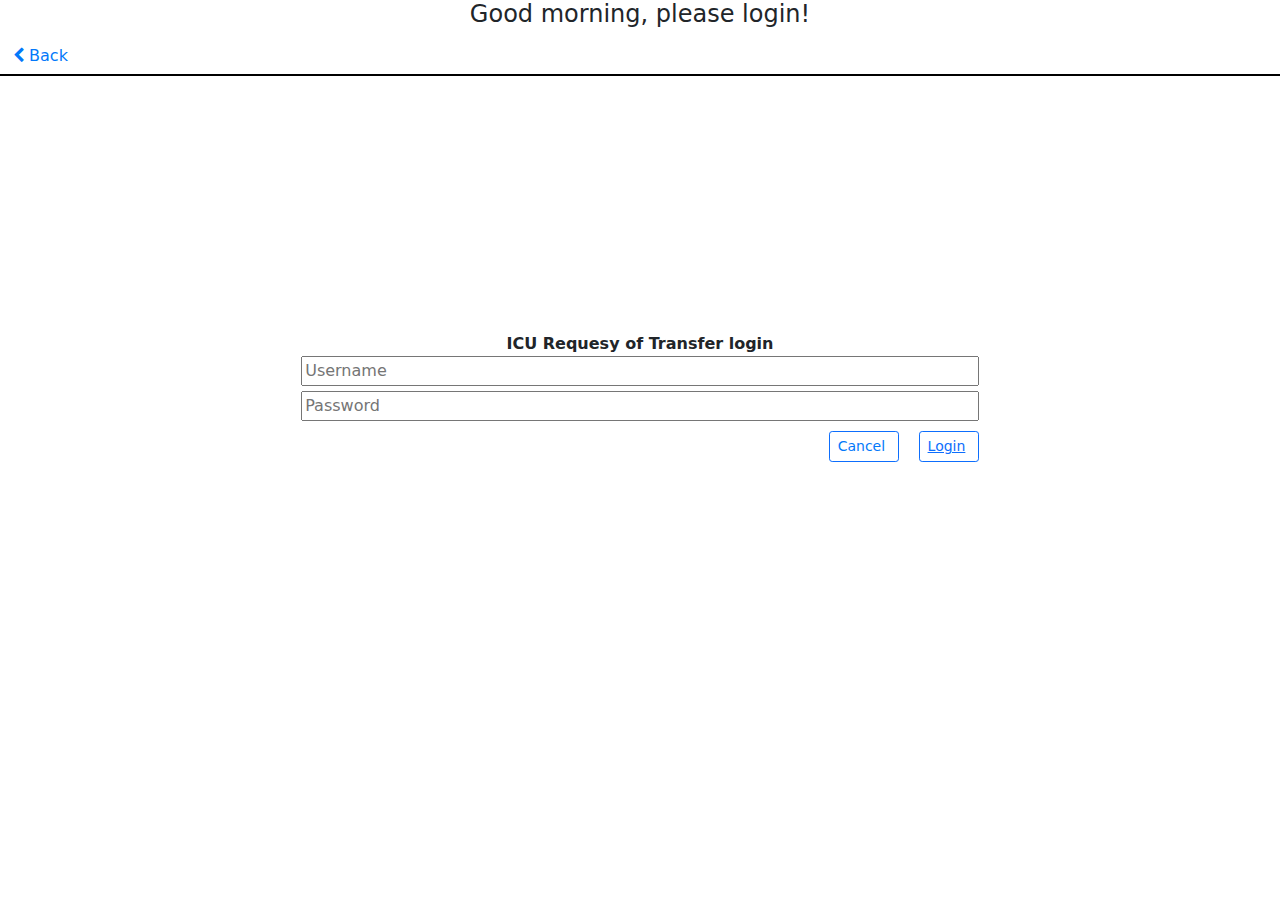
<file: nurse.html>
<!DOCTYPE html>
<html lang="en">

<head>
    <meta charset="utf-8">
    <meta name="viewport" content="width=device-width, initial-scale=1.0, shrink-to-fit=no">
    <title>Untitled</title>
    <link rel="stylesheet" href="assets/bootstrap/css/bootstrap.min.css">
    <link rel="stylesheet" href="assets/fonts/font-awesome.min.css">
    <link rel="stylesheet" href="assets/css/styles.css">
</head>

<body>
<!--<img class="rounded-circle img-fluid image-header" src="assets/img/header.png" width="100" height="100" style="text-align: right;">-->
<div class="row" style="border-bottom-color: #d6d6d6;">
    <div class="col" style="color: var(--bs-gray-900);border-bottom-color: #d6d6d6;">
        <h4 class="text-center">Good morning, please login!</h4>
<!--        <h3 class="text-center">ICU Transfers Request</h3>-->
    </div>
</div>
<div class="row">
    <div class="col"><button class="btn btn-outline-primary" type="button" style="border-radius: 3px;border-color: rgb(255,255,255);border-bottom-style: none;border-bottom-color: rgb(255,255,255);"><i class="fa fa-chevron-left"></i>&nbsp;Back</button></div>
</div>
<span style="border: 1px solid black; flex:1; display:flex;"></span>


<div style="display:flex; flex:1; margin-top:20%;">
    <div style="flex:1;" class="text-center"><b>ICU Requesy of Transfer login</b></div>
</div>
<div style="display:flex; flex:1;">
    <div style="flex:0.4; flex-direction:column; display:flex;" >

    </div>
    <div style="flex:0.9; flex-direction:column; display:flex;" class="text-center">
        <input style="margin-bottom:5px;" type="text" placeholder="Username">
        <input type="password" placeholder="Password">
        <div style="display:flex;margin-top:10px; flex:1;justify-content: flex-end;align-content: flex-end">
            <button style="display:flex; margin-right: 20px; " class="btn btn-outline-primary btn-sm text-center d-flex flex-row justify-content-end" type="button">Cancel&nbsp;</button>
            <button style="display:flex; " class="btn btn-outline-primary btn-sm text-center d-flex flex-row justify-content-end" type="button"><a href="directicu.html">Login</a>&nbsp;</button>

        </div>

    </div>
    <div style="flex:0.4; flex-direction:column; display:flex;" >

    </div>
</div>
<div style="display:flex;flex:1;flex-direction:row; align-self: center;justify-content: ce">

</div>
<script src="assets/bootstrap/js/bootstrap.min.js"></script>
</body>

</html>
</file>
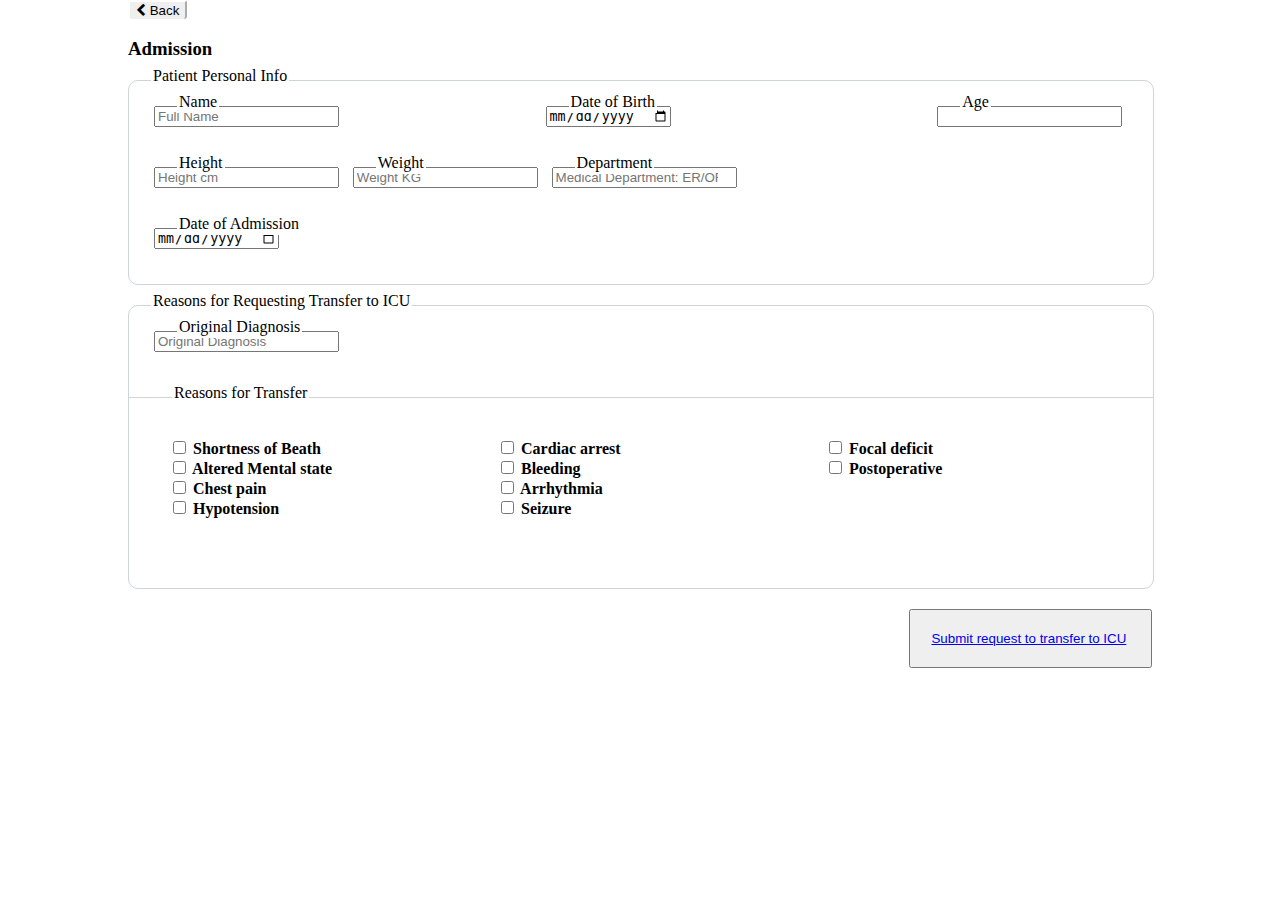
<file: rfa.html>
<!DOCTYPE html>
<html lang="en">
<head>
    <meta charset="UTF-8">
    <link rel="stylesheet" href="assets/fonts/font-awesome.min.css">

    <meta name="viewport" content="width=device-width, initial-scale=1.0">
    <title>Input</title>
    <link rel="stylesheet" href="https://cdn.jsdelivr.net/npm/bootstrap@4.6.0/dist/css/bootstrap.min.css"
          integrity="sha384-B0vP5xmATw1+K9KRQjQERJvTumQW0nPEzvF6L/Z6nronJ3oUOFUFpCjEUQouq2+l" crossorigin="anonymous">
    <style>
        body{
            width:80%;
            margin:0 auto;
        }
        .textOnInput {
            position: relative;
        }

        .textOnInput label {
            position: absolute;
            top: -15px;
            left: 23px;
            padding: 2px;
            z-index: 1;
        }

        .textOnInput label:after {
            content: " ";
            background-color: #fff;
            width: 100%;
            height: 13px;
            position: absolute;
            left: 0;
            bottom: 0;
            z-index: -1;
        }

        label {
            font-size: 16px;
            font-weight: 500;
            display: inline-block;
            margin-bottom: .5rem;
        }

        .form-control {
            box-shadow: none !important;

        }
    </style>

</head>

<body>
<div class="row">
    <div class="col"><button class="btn btn-outline-primary" type="button" style="border-radius: 3px;border-color: rgb(255,255,255);border-bottom-style: none;border-bottom-color: rgb(255,255,255);"><i class="fa fa-chevron-left"></i>&nbsp;Back</button></div>
</div>
<div class="row">
    <div class="col">
        <h3>Admission</h3>
    </div>
</div>
<div class="textOnInput" style="margin-top:20px;">
    <label for="inputText">Patient Personal Info</label>
    <div style="width: 100%; height: auto;border-radius:10px; ;border: 1px solid #ced4da; margin-bottom:20px;">
        <div style="display:block">
            <div style="display:flex;padding:20px; padding-bottom:0px;flex-wrap: wrap; flex:1; flex-direction: row; align-content:center;margin-bottom:10px;">
                <div style="flex:1;padding: 5px;">
                    <div class="textOnInput">
                        <label for="inputText">Name</label>
                        <input class="form-control" placeholder="Full Name" type="text">
                    </div>
                </div>
                <div style="flex:1;padding: 5px;">
                    <div class="textOnInput">
                        <label for="inputText">Date of Birth</label>
                        <input class="form-control" type="date">
                    </div>
                </div>
                <div style="flex:0.5;padding: 5px;">
                    <div class="textOnInput">
                        <label for="inputText">Age</label>
                        <input class="form-control" type="number">
                    </div>
                </div>
                <!--                <div style="flex:1;padding: 5px;">-->
                <!--                    <div class="textOnInput">-->
                <!--                        <label for="inputText">Gender</label>-->
                <!--                        <div style="width: 100%; height: auto;border: 1px solid #ced4da; margin-bottom:20px; padding:7px;">-->
                <!--                            <input type="checkbox" value="Male">Male-->
                <!--                            <input type="checkbox" value="Female">Female-->
                <!--                        </div>-->
                <!--                    </div>-->
                <!--                </div>-->
            </div>
            <div style="display:block">
                <div style="display:flex;padding:20px;padding-bottom:0px; flex:1; flex-direction: row; align-content:center;margin-bottom:10px;">
                    <div style="flex:0.5;padding: 5px;">
                        <div class="textOnInput">
                            <label for="inputText">Height</label>
                            <input class="form-control" placeholder="Height cm" type="number">
                        </div>
                    </div>
                    <div style="flex:0.5;padding: 5px;">
                        <div class="textOnInput">
                            <label for="inputText">Weight</label>
                            <input class="form-control" placeholder="Weight KG" type="number">
                        </div>
                    </div>
                    <div style="flex:1;padding: 5px;">
                        <div class="textOnInput">
                            <label for="inputText">Department</label>
                            <input class="form-control" placeholder="Medical Department: ER/OR/IP" type="number">
                        </div>
                    </div>
                    <div style="flex:0.5;padding: 5px;">
                    </div>
                </div>
            </div>
            <div style="display:block">
                <div style="display:flex;padding:20px; flex:1; flex-direction: row; align-content:center;margin-bottom:10px;">
                    <div style="flex:0.5;padding: 5px;">
                        <div class="textOnInput">
                            <label for="inputText">Date of Admission</label>
                            <input class="form-control" placeholder="Height cm" type="date">
                        </div>
                    </div>
                    <div style="flex:0.5;padding: 5px;">
                    </div>
                </div>
            </div>

        </div>
    </div>
</div>
<div class="textOnInput" style="margin-top:20px;">
    <label for="inputText">Reasons for Requesting Transfer to ICU </label>
    <div style="width: 100%;border-radius:10px; height: auto;border: 1px solid #ced4da; margin-bottom:20px;">
        <div style="display:block">
            <div style="display:flex;padding:20px; flex:1; flex-direction: row; align-content:center;margin-bottom:10px;">
                <div style="flex:1;padding: 5px;">
                    <div class="textOnInput">
                        <label for="inputText">Original Diagnosis</label>
                        <input class="form-control" placeholder="Original Diagnosis" type="text">
                    </div>
                </div>
            </div>
            <div class="textOnInput" style="margin-top:20px;">
                <label for="inputText" style="margin-left:20px;">Reasons for Transfer </label>
                <div style="width: 100%; height: auto;border-top: 1px solid #ced4da; margin-bottom:20px;">
                    <div style="display:block">
                        <div style="display:flex;padding:20px; flex:1; flex-direction: row; align-content:center;margin-bottom:10px;">
                            <div style="display:flex;padding:20px; flex:1; flex-direction: column; align-content:center;margin-bottom:10px;">
                                <span><input type="checkbox"><b>  Shortness of Beath</b></span>
                                <span><input type="checkbox"><b>  Altered Mental state</b></span>

                                <span><input type="checkbox"><b>  Chest pain</b></span>
                                <span><input type="checkbox"><b>  Hypotension</b></span>

                            </div>
                            <div style="display:flex;padding:20px; flex:1; flex-direction: column; align-content:center;margin-bottom:10px;">
                                <span><input type="checkbox"><b>  Cardiac arrest</b></span>
                                <span><input type="checkbox"><b>  Bleeding</b></span>
                                <span><input type="checkbox"><b>  Arrhythmia</b></span>
                                <span><input type="checkbox"><b>  Seizure</b></span>

                            </div>
                            <div style="display:flex;padding:20px; flex:1; flex-direction: column; align-content:center;margin-bottom:10px;">
                                <span><input type="checkbox"><b>  Focal deficit</b></span>
                                <span><input type="checkbox"><b>  Postoperative</b></span>
                            </div>
                            <!--                            <div style="display:flex;padding:20px; flex:1; flex-direction: column; align-content:center;margin-bottom:10px;">-->
                            <!--                                <div class="textOnInput" style="margin-top:20px;">-->
                            <!--                                    <label for="inputText" style="margin-left:20px;">Other: </label>-->
                            <!--                                    <div style="width: 100%; height: auto;border-top: 1px solid #ced4da; margin-bottom:20px;">-->
                            <!--                                        <div style="display:block">-->
                            <!--<textarea id="w3review" name="w3review" rows="4">-->
                            <!--List any other reasons or details</textarea></div>-->
                            <!--                                    </div>-->
                            <!--                                </div>-->
                            <!--                            </div>-->
                        </div>
                    </div>
                </div>
            </div>
        </div>
    </div>
</div>
<!--<div style="display:flex; flex-direction:row; flex:1">-->
<!--    <div style="display:flex;flex-direction:column;flex:2">-->
<!--        <div style="display:flex;flex-direction:row;flex:1;     justify-content: space-evenly;">-->
<!--            <div class="textOnInput" style="margin-top:20px;">-->
<!--                <label for="inputText">Digital Attachements</label>-->
<!--                <div style="width: 100%; height: auto;border-radius:10px;border: 1px solid #ced4da; margin-bottom:20px;">-->
<!--                    <div style="display:block">-->
<!--                        <div style="display:flex;padding:20px; flex:1; flex-direction: row; align-content:center;margin-bottom:10px;">-->
<!--                            <div style="flex:1;padding: 5px;">-->
<!--                    <span style="display:flex;justify-content: space-between">-->
<!--                        <p style="flex:1">Clinical report</p>-->
<!--                        <p style="text-decoration:underline; color:#2b9ae9;flex:1; align-self: end; justify-content: end"><b>UPLOAD</b></p>-->
<!--                    </span>-->
<!--                                <span style="display:flex;justify-content: space-between">-->
<!--                        <p style="flex:1">Lab report</p>-->
<!--                        <p style="text-decoration:underline; color:#2b9ae9;flex:1; align-self: end; justify-content: end"><b>UPLOAD</b></p>-->
<!--                    </span>-->
<!--                                <span style="display:flex;justify-content: space-between">-->
<!--                        <p style="flex:1">X-Ray Image</p>-->
<!--                        <p style="text-decoration:underline; color:#2b9ae9;flex:1; align-self: end; justify-content: end"><b>UPLOAD</b></p>-->
<!--                    </span>-->
<!--                                <span style="display:flex;justify-content: space-between">-->
<!--                        <p style="flex:1">CAT Scan Image</p>-->
<!--                        <p style="text-decoration:underline; color:#2b9ae9;flex:1; align-self: end; justify-content: end"><b>UPLOAD</b></p>-->
<!--                    </span>-->
<!--                                <span style="display:flex;justify-content: space-between">-->
<!--                        <p style="flex:1">MRI Image</p>-->
<!--                        <p style="text-decoration:underline; color:#2b9ae9;flex:1; align-self: end; justify-content: end"><b>UPLOAD</b></p>-->
<!--                    </span>-->
<!--                                <span style="display:flex;justify-content: space-between">-->
<!--                        <p style="flex:1">Ultrasound Image</p>-->
<!--                        <p style="text-decoration:underline; color:#2b9ae9;flex:1; align-self: end; justify-content: end"><b>UPLOAD</b></p>-->
<!--                    </span>-->
<!--                            </div>-->
<!--                        </div>-->
<!--                    </div>-->
<!--                </div>-->
<!--            </div>-->
<!--            <div class="textOnInput" style="margin-top:20px;">-->
<!--                <label for="inputText">Physically sent with patient</label>-->
<!--                <div style="width: 100%; height: auto;border-radius:10px;border: 1px solid #ced4da; margin-bottom:20px;">-->
<!--                    <div style="display:block">-->
<!--                        <div style="display:flex;padding:20px; flex:1; flex-direction: row; align-content:center;margin-bottom:10px;">-->
<!--                            <div style="flex:1;padding: 5px;">-->
<!--                    <span style="display:flex;justify-content: space-between">-->
<!--                        <p style="flex:1"><input type="checkbox"> Clinical report</p>-->
<!--                    </span>-->
<!--                                <span style="display:flex;justify-content: space-between">-->
<!--                        <p style="flex:1"><input type="checkbox"> Lab report</p>-->
<!--                    </span>-->
<!--                                <span style="display:flex;justify-content: space-between">-->
<!--                        <p style="flex:1"><input type="checkbox"> X-Ray Image</p>-->
<!--                    </span>-->
<!--                                <span style="display:flex;justify-content: space-between">-->
<!--                        <p style="flex:1"><input type="checkbox"> CAT Scan Image</p>-->
<!--                    </span>-->
<!--                                <span style="display:flex;justify-content: space-between">-->
<!--                        <p style="flex:1"><input type="checkbox"> MRI Image</p>-->
<!--                    </span>-->
<!--                                <span style="display:flex;justify-content: space-between">-->
<!--                        <p style="flex:1"><input type="checkbox"> Ultrasound Image</p>-->
<!--                    </span>-->
<!--                            </div>-->
<!--                        </div>-->
<!--                    </div>-->
<!--                </div>-->
<!--            </div>-->
<!--        </div>-->
<!--        <div style="display:flex;flex-direction:row;flex:1">-->
<!--            <div style="display:flex;flex-direction:column;flex:1">-->
<!--                <div class="textOnInput" style="margin-top:20px;">-->
<!--                    <label for="inputText" style="margin-left:20px;">Other: </label>-->
<!--                    <div style="width: 100%; height: auto;border-radius:10px;border: 1px solid #ced4da; margin-bottom:20px;">-->
<!--                        <div style="display:block">-->
<!--<textarea id="w3review" name="w3review" rows="4">-->
<!--List any other reasons or details</textarea></div>-->
<!--                    </div>-->
<!--                </div>-->
<!--            </div>-->

<!--        </div>-->
<!--    </div>-->
<!--    <div style="display:flex;flex-direction:column;flex:1;    justify-content: space-evenly;">-->
<!--        <div style="display:flex;flex-direction:row;flex:1">-->
<!--            <div class="textOnInput" style="margin-top:20px;">-->
<!--                <label for="inputText">Voice Notes</label>-->
<!--                <div style="width: 100%; height: auto;border-radius:10px;border: 1px solid #ced4da; margin-bottom:20px;">-->
<!--                    <div style="display:block">-->
<!--                        <div style="display:flex;padding:20px; flex:1; flex-direction: row; align-content:center;margin-bottom:10px;">-->
<!--                            <div style="flex:1;padding: 5px;">-->
<!--                    <span style="display:flex;justify-content: space-between">-->
<!--                        <p style="flex:1">Voice note 1</p>-->
<!--                        <p style="text-decoration:underline; color:#2b9ae9;flex:1; align-self: end; justify-content: end"><b>Duration: 01:30</b></p>-->
<!--                    </span>-->
<!--                                <span style="display:flex;justify-content: space-between">-->
<!--                        <p style="flex:1">Voice note 2</p>-->
<!--                        <p style="text-decoration:underline; color:#2b9ae9;flex:1; align-self: end; justify-content: end"><b>Duration 02:35</b></p>-->
<!--                                </span>-->
<!--                                <p style="text-align:center">Press to record</p>-->
<!--                            </div>-->
<!--                        </div>-->
<!--                    </div>-->
<!--                </div>-->
<!--            </div>-->
<!--        </div>-->
<!--    </div>-->
<!--</div>-->
<button style="display:flex;padding:20px; float:right;" class="btn btn-outline-primary btn-sm text-center d-flex flex-row justify-content-end" type="button"><a href="icurequest.html">Submit request to transfer to ICU</a>&nbsp;</button>

</body>

</html>
</file>
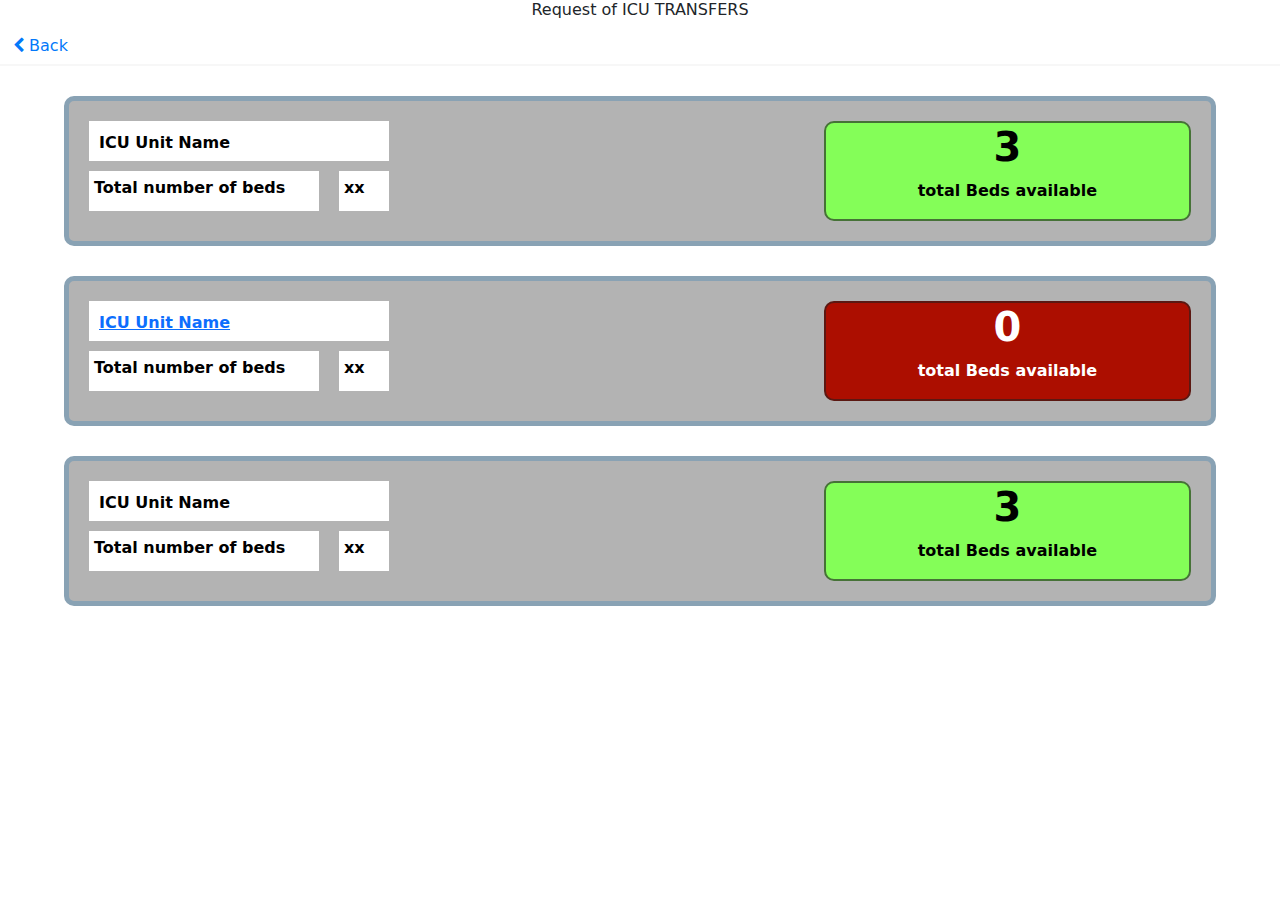
<file: rfascreen2.html>
<!DOCTYPE html>
<html lang="en">

<head>
    <meta charset="utf-8">
    <meta name="viewport" content="width=device-width, initial-scale=1.0, shrink-to-fit=no">
    <title>Untitled</title>
    <link rel="stylesheet" href="assets/bootstrap/css/bootstrap.min.css">
    <link rel="stylesheet" href="assets/fonts/font-awesome.min.css">
    <link rel="stylesheet" href="assets/css/styles.css">
</head>

<body>
<style>
    p{
        font-weight: 700;
    }
</style>
<!--<img class="rounded-circle img-fluid image-header" src="assets/img/header.png" width="100" height="100" style="text-align: right;">-->
<div class="row" style="border-bottom-color: #d6d6d6;">
    <div class="col" style="color: var(--bs-gray-900);border-bottom-color: #d6d6d6;">
        <h6 class="text-center">Request of ICU TRANSFERS</h6>
        <!--        <h3 class="text-center">ICU Transfers Request</h3>-->
    </div>
</div>
<div class="row">
    <div class="col"><a href="icurequest.html">
        <button class="btn btn-outline-primary" type="button"
                style="border-radius: 3px;border-color: rgb(255,255,255);border-bottom-style: none;border-bottom-color: rgb(255,255,255);">
            <i class="fa fa-chevron-left"></i>&nbsp;Back
        </button>
    </a></div>
</div>
<span style="border: 1px solid #f7f7f7; flex:1; display:flex;"></span>


<div style="border:5px solid #89a2b4; border-radius:10px;margin-top:30px;width:90%; margin:0 auto;margin-top:30px;    background-color: #b3b3b3;display: flex;flex: 1;padding: 20px;">
    <div style="display:flex;flex-direction:column; flex:2;">
       <div style="background-color:white;color:black;padding:10px; width:300px; height:40px;">
           <p>ICU Unit Name</p>
       </div>
        <div style="display:flex;margin-top:10px;width:300px; flex:1; justify-content: space-between">
            <div style="background-color:white;padding:5px;color:black; width:230px; height:40px;">
                <p>Total number of beds</p>
            </div>
            <div style="background-color:white;padding:5px;color:black; width:50px; height:40px;">
                <p>xx</p>
            </div>
        </div>

    </div>
    <div style="display:flex;flex-direction:column; flex:1;">
        <div style="background-color:white;color:black; text-align: center; border:2px solid #467237; border-radius:10px;width: auto; background-color:#84fe58 ">
            <h1><b>3</b></h1>
            <p><b>total Beds available</b></p>
        </div>

    </div>

</div>
<div style="border:5px solid #89a2b4; border-radius:10px;margin-top:30px;width:90%; margin:0 auto;margin-top:30px;    background-color: #b3b3b3;display: flex;flex: 1;padding: 20px;">
    <div style="display:flex;flex-direction:column; flex:2;">
        <div style="background-color:white;color:black;padding:10px; width:300px; height:40px;">
            <p><a href="rfa.html">ICU Unit Name</a></p>
        </div>
        <div style="display:flex;margin-top:10px;width:300px; flex:1; justify-content: space-between">
            <div style="background-color:white;padding:5px;color:black; width:230px; height:40px;">
                <p>Total number of beds</p>
            </div>
            <div style="background-color:white;padding:5px;color:black; width:50px; height:40px;">
                <p>xx</p>
            </div>
        </div>

    </div>
    <div style="display:flex;flex-direction:column; flex:1;">
        <div style="background-color:white;color:black; text-align: center; border:2px solid #5b1812; border-radius:10px;width: auto; background-color:#ac0e00;color:white; ">
            <h1><b>0</b></h1>
            <p><b>total Beds available</b></p>
        </div>

    </div>

</div>

<div style="border:5px solid #89a2b4; border-radius:10px;margin-top:30px;width:90%; margin:0 auto;margin-top:30px;    background-color: #b3b3b3;display: flex;flex: 1;padding: 20px;">
    <div style="display:flex;flex-direction:column; flex:2;">
        <div style="background-color:white;color:black;padding:10px; width:300px; height:40px;">
            <p>ICU Unit Name</p>
        </div>
        <div style="display:flex;margin-top:10px;width:300px; flex:1; justify-content: space-between">
            <div style="background-color:white;padding:5px;color:black; width:230px; height:40px;">
                <p>Total number of beds</p>
            </div>
            <div style="background-color:white;padding:5px;color:black; width:50px; height:40px;">
                <p>xx</p>
            </div>
        </div>

    </div>
    <div style="display:flex;flex-direction:column; flex:1;">
        <div style="background-color:white;color:black; text-align: center; border:2px solid #467237; border-radius:10px;width: auto; background-color:#84fe58 ">
            <h1><b>3</b></h1>
            <p><b>total Beds available</b></p>
        </div>

    </div>

</div>

</body>
</html>
</file>
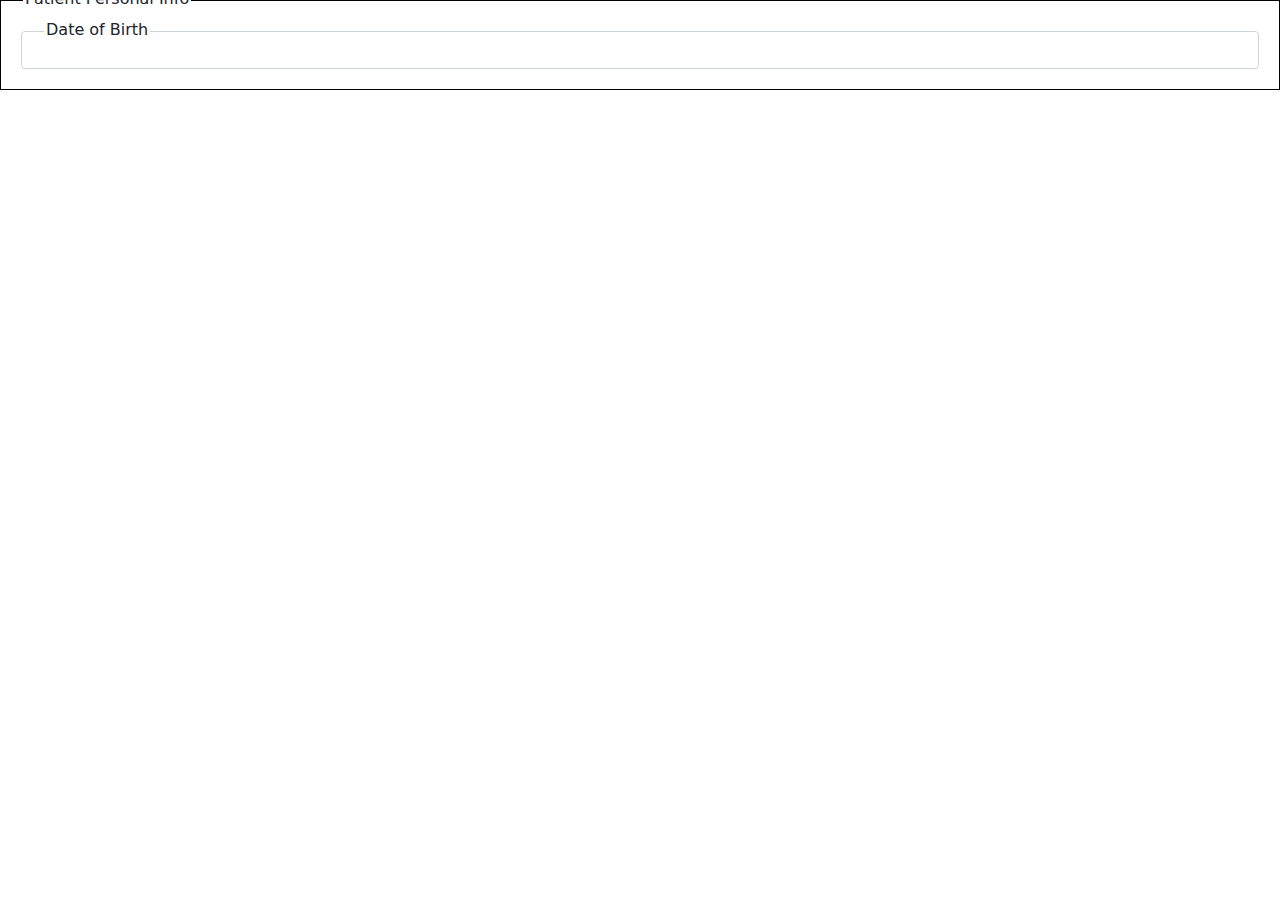
<file: textstyle.html>
<!DOCTYPE html>
<html lang="en">

<head>
    <meta charset="utf-8">
    <meta name="viewport" content="width=device-width, initial-scale=1.0, shrink-to-fit=no">
    <title>Input</title>
    <link rel="stylesheet" href="assets/bootstrap/css/bootstrap.min.css">
    <link rel="stylesheet" href="assets/fonts/font-awesome.min.css">
    <link rel="stylesheet" href="assets/css/styles.css">
</head>

<body>
    <div class="row">
        <div class="col">
	<div class="textOnInput">
		<label for="inputText">Patient Personal Info</label>
	<div style="width: auto;
    height: auto; padding:20px;
    border: 1px solid black;">
		<div style="margin-top:10px">
			<div style="width:auto; ">
				<div class="textOnInput">
					<label for="inputText">Date of Birth</label>
					<input class="form-control" type="text">
				</div>
			</div>
		</div>

	</div>
	</div>
</div>
    </div>
    <script src="assets/bootstrap/js/bootstrap.min.js"></script>
</body>

</html>
</file>
<file: assets/css/styles.css>
body {
  background-color: #ffffff;
}
.changeBackground{
  background-color:#dbdbdb;
}
.image-header {
  position: absolute;
  right: 0;
  width: 80px;
}

.textOnInput {
  position: relative;
}

.textOnInput label {
  position: absolute;
  top: -15px;
  left: 23px;
  padding: 2px;
  z-index: 1;
}

.textOnInput label:after {
  content: " ";
  background-color: #fff;
  width: 100%;
  height: 13px;
  position: absolute;
  left: 0;
  bottom: 0;
  z-index: -1;
}

label {
  font-size: 16px;
  font-weight: 500;
  display: inline-block;
  margin-bottom: .5rem;
}

.form-control {
  box-shadow: none !important;
}

.btn-outline-primary{
  color:#0379fa;
}
</file>
<file: assets/fonts/fontawesome5-overrides.min.css>
.fab.fa-bitcoin:before{content:"\f379"}.far.fa-calendar:before,.fas.fa-calendar:before{content:"\f133"}.far.fa-clipboard:before,.fas.fa-clipboard:before{content:"\f328"}.fab.fa-facebook-f:before{content:"\f39e"}.fab.fa-google-plus:before{content:"\f2b3"}.fas.fa-hotel:before{content:"\f594"}.fab.fa-linkedin:before{content:"\f08c"}.fas.fa-reply:before{content:"\f3e5"}.fas.fa-thermometer:before{content:"\f491"}.fab.fa-vimeo:before{content:"\f40a"}.far.fa-window-close:before,.fas.fa-window-close:before{content:"\f410"}.fab.fa-youtube-square:before{content:"\f431"}
</file>
